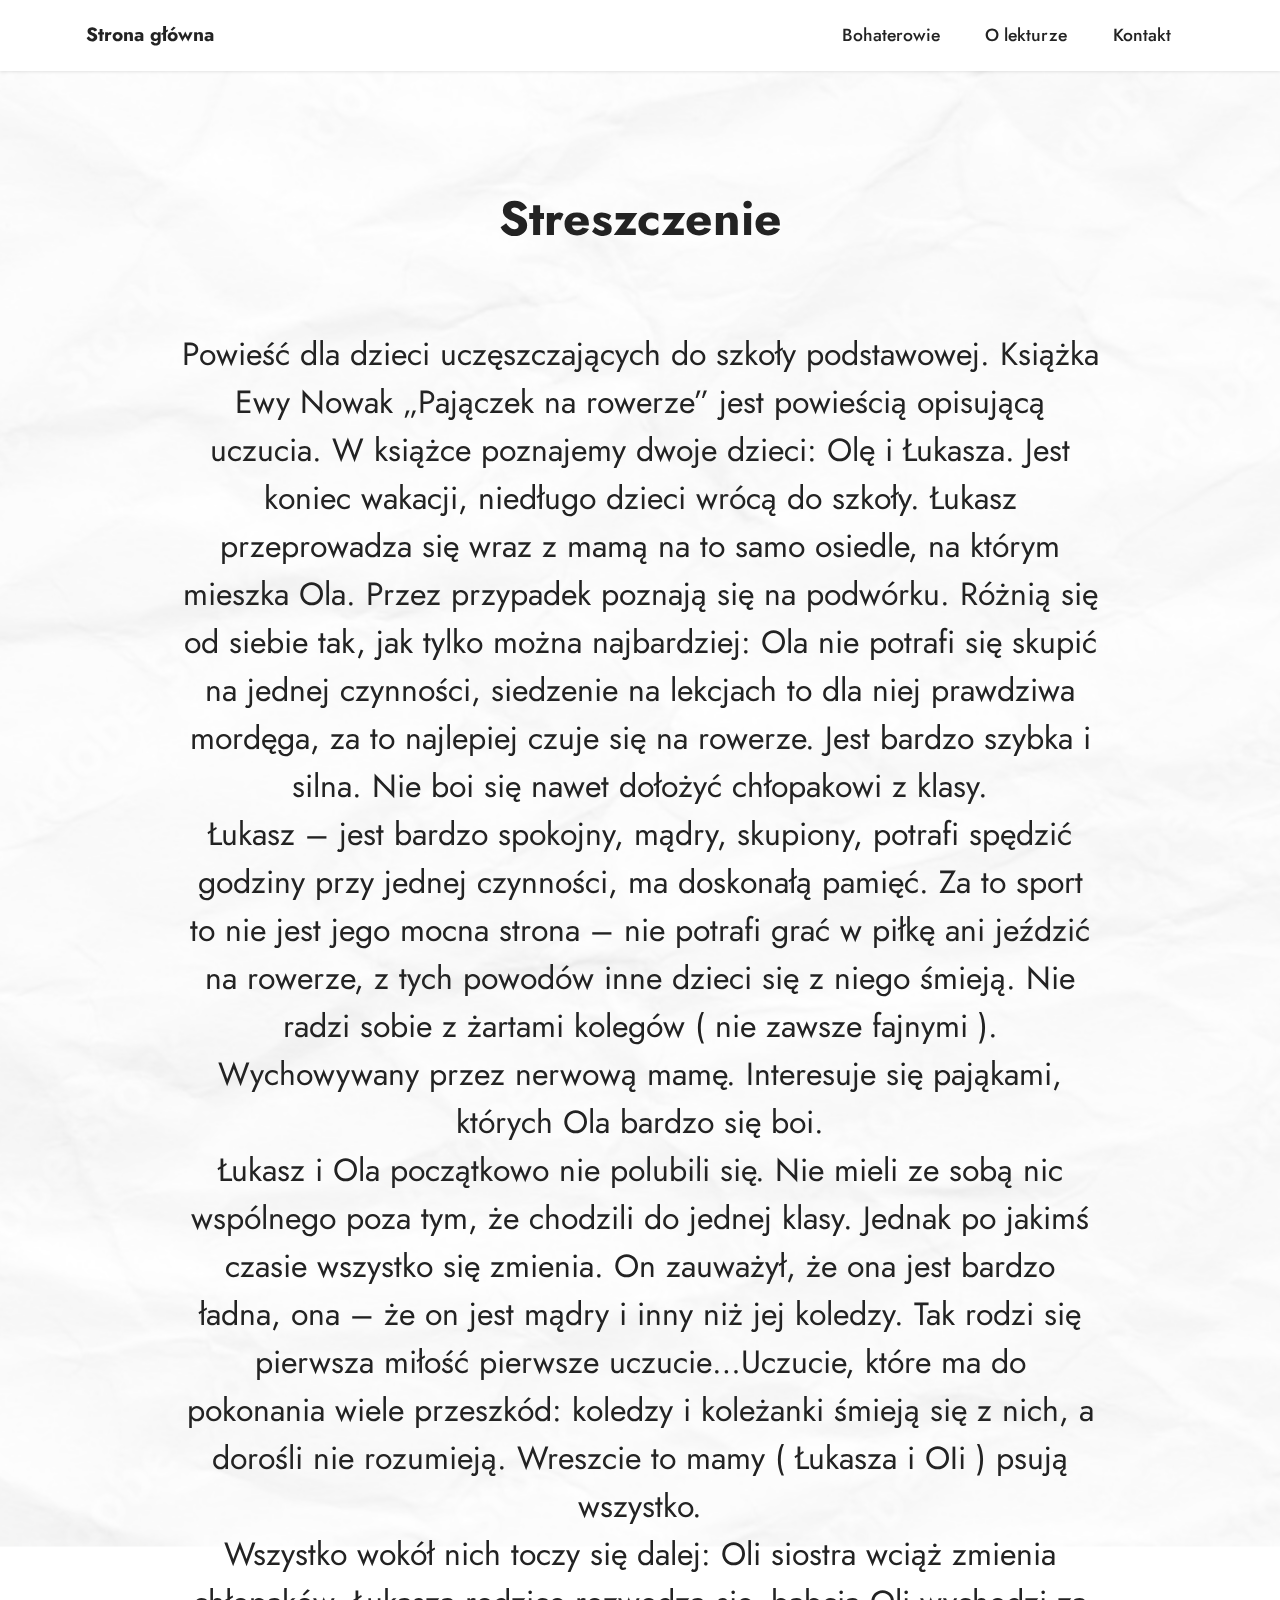
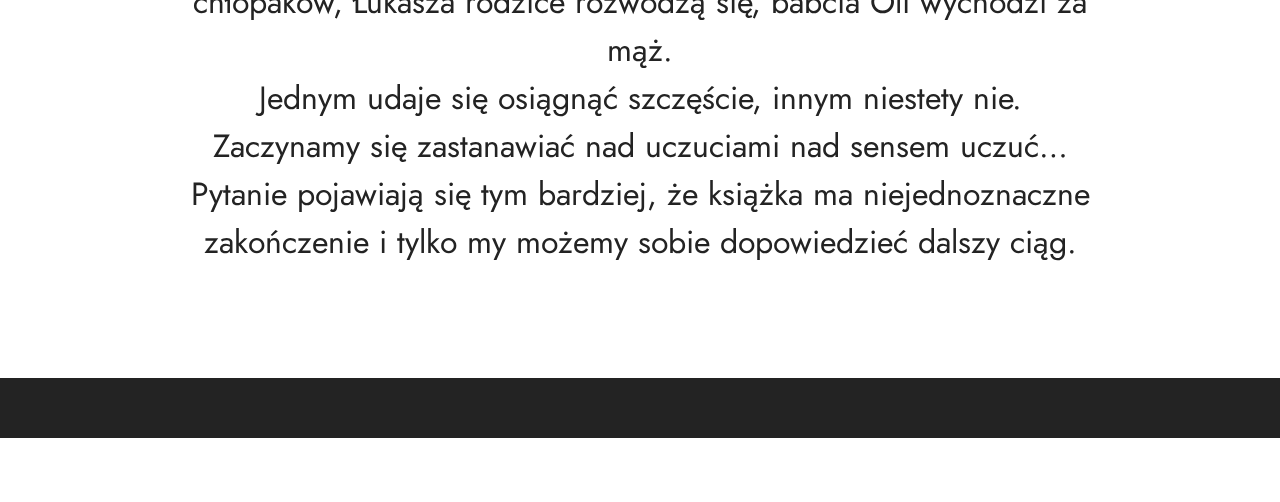
<file: page1.html>
<!DOCTYPE html>
<html  >
<head>
  <!-- Site made with Mobirise Website Builder v5.8.4, https://mobirise.com -->
  <meta charset="UTF-8">
  <meta http-equiv="X-UA-Compatible" content="IE=edge">
  <meta name="generator" content="Mobirise v5.8.4, mobirise.com">
  <meta name="viewport" content="width=device-width, initial-scale=1, minimum-scale=1">
  <link rel="shortcut icon" href="assets/images/logo.png" type="image/x-icon">
  <meta name="description" content="">
  
  
  <title>Page 1</title>
  <link rel="stylesheet" href="assets/bootstrap/css/bootstrap.min.css">
  <link rel="stylesheet" href="assets/bootstrap/css/bootstrap-grid.min.css">
  <link rel="stylesheet" href="assets/bootstrap/css/bootstrap-reboot.min.css">
  <link rel="stylesheet" href="assets/parallax/jarallax.css">
  <link rel="stylesheet" href="assets/animatecss/animate.css">
  <link rel="stylesheet" href="assets/dropdown/css/style.css">
  <link rel="stylesheet" href="assets/socicon/css/styles.css">
  <link rel="stylesheet" href="assets/theme/css/style.css">
  <link rel="preload" href="https://fonts.googleapis.com/css?family=Jost:100,200,300,400,500,600,700,800,900,100i,200i,300i,400i,500i,600i,700i,800i,900i&display=swap" as="style" onload="this.onload=null;this.rel='stylesheet'">
  <noscript><link rel="stylesheet" href="https://fonts.googleapis.com/css?family=Jost:100,200,300,400,500,600,700,800,900,100i,200i,300i,400i,500i,600i,700i,800i,900i&display=swap"></noscript>
  <link rel="preload" as="style" href="assets/mobirise/css/mbr-additional.css"><link rel="stylesheet" href="assets/mobirise/css/mbr-additional.css" type="text/css">

  
  
  
</head>
<body>
  
  <section data-bs-version="5.1" class="menu menu1 cid-tFQ5Dn5BnT" once="menu" id="menu1-b">
    

    <nav class="navbar navbar-dropdown navbar-fixed-top navbar-expand-lg">
        <div class="container">
            <div class="navbar-brand">
                
                <span class="navbar-caption-wrap"><a class="navbar-caption text-black text-primary display-7" href="index.html">Strona główna</a></span>
            </div>
            <button class="navbar-toggler" type="button" data-toggle="collapse" data-bs-toggle="collapse" data-target="#navbarSupportedContent" data-bs-target="#navbarSupportedContent" aria-controls="navbarNavAltMarkup" aria-expanded="false" aria-label="Toggle navigation">
                <div class="hamburger">
                    <span></span>
                    <span></span>
                    <span></span>
                    <span></span>
                </div>
            </button>
            <div class="collapse navbar-collapse" id="navbarSupportedContent">
                <ul class="navbar-nav nav-dropdown nav-right" data-app-modern-menu="true"><li class="nav-item"><a class="nav-link link text-black text-primary display-4" href="index.html#slider3-a">Bohaterowie</a></li>
                    <li class="nav-item"><a class="nav-link link text-black text-primary display-4" href="index.html#contacts1-f">O lekturze</a></li>
                    <li class="nav-item"><a class="nav-link link text-black text-primary display-4" href="index.html#footer7-h">Kontakt</a>
                    </li></ul>
                
                
            </div>
        </div>
    </nav>
</section>

<section data-bs-version="5.1" class="content4 cid-tFQkqtsuAn mbr-parallax-background" id="content4-j">
    

    
    <div class="mbr-overlay" style="opacity: 0.7; background-color: rgb(255, 255, 255);">
    </div>
    <div class="container">
        <div class="row justify-content-center">
            <div class="title col-md-12 col-lg-10">
                <h3 class="mbr-section-title mbr-fonts-style align-center mb-4 display-2">
                    <strong><br></strong><strong>Streszczenie</strong><br><strong><br></strong></h3>
                <h4 class="mbr-section-subtitle align-center mbr-fonts-style mb-4 display-5">Powieść dla dzieci uczęszczających do szkoły podstawowej. Książka Ewy Nowak „Pajączek na rowerze” jest powieścią opisującą uczucia. W książce poznajemy dwoje dzieci: Olę i Łukasza. Jest koniec wakacji, niedługo dzieci wrócą do szkoły. Łukasz przeprowadza się wraz z mamą na to samo osiedle, na którym mieszka Ola. Przez przypadek poznają się na podwórku. Różnią się od siebie tak, jak tylko można najbardziej: Ola nie potrafi się skupić na jednej czynności, siedzenie na lekcjach to dla niej prawdziwa mordęga, za to najlepiej czuje się na rowerze. Jest bardzo szybka i silna. Nie boi się nawet dołożyć chłopakowi z klasy.<div>Łukasz – jest bardzo spokojny, mądry, skupiony, potrafi spędzić godziny przy jednej czynności, ma doskonałą pamięć. Za to sport to nie jest jego mocna strona – nie potrafi grać w piłkę ani jeździć na rowerze, z tych powodów inne dzieci się z niego śmieją. Nie radzi sobie z żartami kolegów ( nie zawsze fajnymi ). Wychowywany przez nerwową mamę. Interesuje się pająkami, których Ola bardzo się boi.</div><div>Łukasz i Ola początkowo nie polubili się. Nie mieli ze sobą nic wspólnego poza tym, że chodzili do jednej klasy. Jednak po jakimś czasie wszystko się zmienia. On zauważył, że ona jest bardzo ładna, ona – że on jest mądry i inny niż jej koledzy. Tak rodzi się pierwsza miłość pierwsze uczucie…Uczucie, które ma do pokonania wiele przeszkód: koledzy i koleżanki śmieją się z nich, a dorośli nie rozumieją. Wreszcie to mamy ( Łukasza i OIi ) psują wszystko.</div><div>Wszystko wokół nich toczy się dalej: Oli siostra wciąż zmienia chłopaków, Łukasza rodzice rozwodzą się, babcia Oli wychodzi za mąż.</div><div>Jednym udaje się osiągnąć szczęście, innym niestety nie. Zaczynamy się zastanawiać nad uczuciami nad sensem uczuć… Pytanie pojawiają się tym bardziej, że książka ma niejednoznaczne zakończenie i tylko my możemy sobie dopowiedzieć dalszy ciąg.</div></h4>
                
            </div>
        </div>
    </div>
</section>

<section data-bs-version="5.1" class="footer7 cid-tFQhE7hmoz" once="footers" id="footer7-h">

    

    

    <div class="container">
        <div class="media-container-row align-center mbr-white">
            <div class="col-12">
                <p class="mbr-text mb-0 mbr-fonts-style display-7"></p>
            </div>
        </div>
    </div>
</section><section class="display-7" style="padding: 0;align-items: center;justify-content: center;flex-wrap: wrap;    align-content: center;display: flex;position: relative;height: 4rem;"><a href="https://mobiri.se/2989948" style="flex: 1 1;height: 4rem;position: absolute;width: 100%;z-index: 1;"><img alt="" style="height: 4rem;" src="[data-uri]"></a><p style="margin: 0;text-align: center;" class="display-7">Made with &#8204;</p><a style="z-index:1" href="https://mobirise.com/drag-drop-website-builder.html">Drag & Drop Website Builder</a></section><script src="assets/bootstrap/js/bootstrap.bundle.min.js"></script>  <script src="assets/parallax/jarallax.js"></script>  <script src="assets/smoothscroll/smooth-scroll.js"></script>  <script src="assets/ytplayer/index.js"></script>  <script src="assets/dropdown/js/navbar-dropdown.js"></script>  <script src="assets/theme/js/script.js"></script>  
  
  
 <div id="scrollToTop" class="scrollToTop mbr-arrow-up"><a style="text-align: center;"><i class="mbr-arrow-up-icon mbr-arrow-up-icon-cm cm-icon cm-icon-smallarrow-up"></i></a></div>
    <input name="animation" type="hidden">
  </body>
</html>
</file>
<file: assets/parallax/jarallax.css>
.jarallax {
    position: relative;
    z-index: 0;
}
.jarallax > .jarallax-img {
    position: absolute;
    object-fit: cover;
    /* support for plugin https://github.com/bfred-it/object-fit-images */
    font-family: 'object-fit: cover;';
    top: 0;
    left: 0;
    width: 100%;
    height: 100%;
    z-index: -1;
}
</file>
<file: assets/dropdown/css/style.css>
.navbar-dropdown {
  left: 0;
  padding: 0;
  position: absolute;
  right: 0;
  top: 0;
  transition: all 0.45s ease;
  z-index: 1030;
  background: #282828; }
  .navbar-dropdown .navbar-logo {
    margin-right: 0.8rem;
    transition: margin 0.3s ease-in-out;
    vertical-align: middle; }
    .navbar-dropdown .navbar-logo img {
      height: 3.125rem;
      transition: all 0.3s ease-in-out; }
    .navbar-dropdown .navbar-logo.mbr-iconfont {
      font-size: 3.125rem;
      line-height: 3.125rem; }
  .navbar-dropdown .navbar-caption {
    font-weight: 700;
    white-space: normal;
    vertical-align: -4px;
    line-height: 3.125rem !important; }
    .navbar-dropdown .navbar-caption, .navbar-dropdown .navbar-caption:hover {
      color: inherit;
      text-decoration: none; }
  .navbar-dropdown .mbr-iconfont + .navbar-caption {
    vertical-align: -1px; }
  .navbar-dropdown.navbar-fixed-top {
    position: fixed; }
  .navbar-dropdown .navbar-brand span {
    vertical-align: -4px; }
  .navbar-dropdown.bg-color.transparent {
    background: none; }
  .navbar-dropdown.navbar-short .navbar-brand {
    padding: 0.625rem 0; }
    .navbar-dropdown.navbar-short .navbar-brand span {
      vertical-align: -1px; }
  .navbar-dropdown.navbar-short .navbar-caption {
    line-height: 2.375rem !important;
    vertical-align: -2px; }
  .navbar-dropdown.navbar-short .navbar-logo {
    margin-right: 0.5rem; }
    .navbar-dropdown.navbar-short .navbar-logo img {
      height: 2.375rem; }
    .navbar-dropdown.navbar-short .navbar-logo.mbr-iconfont {
      font-size: 2.375rem;
      line-height: 2.375rem; }
  .navbar-dropdown.navbar-short .mbr-table-cell {
    height: 3.625rem; }
  .navbar-dropdown .navbar-close {
    left: 0.6875rem;
    position: fixed;
    top: 0.75rem;
    z-index: 1000; }
  .navbar-dropdown .hamburger-icon {
    content: "";
    display: inline-block;
    vertical-align: middle;
    width: 16px;
    -webkit-box-shadow: 0 -6px 0 1px #282828,0 0 0 1px #282828,0 6px 0 1px #282828;
    -moz-box-shadow: 0 -6px 0 1px #282828,0 0 0 1px #282828,0 6px 0 1px #282828;
    box-shadow: 0 -6px 0 1px #282828,0 0 0 1px #282828,0 6px 0 1px #282828; }

.dropdown-menu .dropdown-toggle[data-toggle="dropdown-submenu"]::after {
  border-bottom: 0.35em solid transparent;
  border-left: 0.35em solid;
  border-right: 0;
  border-top: 0.35em solid transparent;
  margin-left: 0.3rem; }

.dropdown-menu .dropdown-item:focus {
  outline: 0; }

.nav-dropdown {
  font-size: 0.75rem;
  font-weight: 500;
  height: auto !important; }
  .nav-dropdown .nav-btn {
    padding-left: 1rem; }
  .nav-dropdown .link {
    margin: .667em 1.667em;
    font-weight: 500;
    padding: 0;
    transition: color .2s ease-in-out; }
    .nav-dropdown .link.dropdown-toggle {
      margin-right: 2.583em; }
      .nav-dropdown .link.dropdown-toggle::after {
        margin-left: .25rem;
        border-top: 0.35em solid;
        border-right: 0.35em solid transparent;
        border-left: 0.35em solid transparent;
        border-bottom: 0; }
      .nav-dropdown .link.dropdown-toggle[aria-expanded="true"] {
        margin: 0;
        padding: 0.667em 3.263em  0.667em 1.667em; }
  .nav-dropdown .link::after,
  .nav-dropdown .dropdown-item::after {
    color: inherit; }
  .nav-dropdown .btn {
    font-size: 0.75rem;
    font-weight: 700;
    letter-spacing: 0;
    margin-bottom: 0;
    padding-left: 1.25rem;
    padding-right: 1.25rem; }
  .nav-dropdown .dropdown-menu {
    border-radius: 0;
    border: 0;
    left: 0;
    margin: 0;
    padding-bottom: 1.25rem;
    padding-top: 1.25rem;
    position: relative; }
  .nav-dropdown .dropdown-submenu {
    margin-left: 0.125rem;
    top: 0; }
  .nav-dropdown .dropdown-item {
    font-weight: 500;
    line-height: 2;
    padding: 0.3846em 4.615em 0.3846em 1.5385em;
    position: relative;
    transition: color .2s ease-in-out, background-color .2s ease-in-out; }
    .nav-dropdown .dropdown-item::after {
      margin-top: -0.3077em;
      position: absolute;
      right: 1.1538em;
      top: 50%; }
    .nav-dropdown .dropdown-item:focus, .nav-dropdown .dropdown-item:hover {
      background: none; }

@media (max-width: 767px) {
  .nav-dropdown.navbar-toggleable-sm {
    bottom: 0;
    display: none;
    left: 0;
    overflow-x: hidden;
    position: fixed;
    top: 0;
    transform: translateX(-100%);
    -ms-transform: translateX(-100%);
    -webkit-transform: translateX(-100%);
    width: 18.75rem;
    z-index: 999; } }
.nav-dropdown.navbar-toggleable-xl {
  bottom: 0;
  display: none;
  left: 0;
  overflow-x: hidden;
  position: fixed;
  top: 0;
  transform: translateX(-100%);
  -ms-transform: translateX(-100%);
  -webkit-transform: translateX(-100%);
  width: 18.75rem;
  z-index: 999; }

.nav-dropdown-sm {
  display: block !important;
  overflow-x: hidden;
  overflow: auto;
  padding-top: 3.875rem; }
  .nav-dropdown-sm::after {
    content: "";
    display: block;
    height: 3rem;
    width: 100%; }
  .nav-dropdown-sm.collapse.in ~ .navbar-close {
    display: block !important; }
  .nav-dropdown-sm.collapsing, .nav-dropdown-sm.collapse.in {
    transform: translateX(0);
    -ms-transform: translateX(0);
    -webkit-transform: translateX(0);
    transition: all 0.25s ease-out;
    -webkit-transition: all 0.25s ease-out;
    background: #282828; }
  .nav-dropdown-sm.collapsing[aria-expanded="false"] {
    transform: translateX(-100%);
    -ms-transform: translateX(-100%);
    -webkit-transform: translateX(-100%); }
  .nav-dropdown-sm .nav-item {
    display: block;
    margin-left: 0 !important;
    padding-left: 0; }
  .nav-dropdown-sm .link,
  .nav-dropdown-sm .dropdown-item {
    border-top: 1px dotted rgba(255, 255, 255, 0.1);
    font-size: 0.8125rem;
    line-height: 1.6;
    margin: 0 !important;
    padding: 0.875rem 2.4rem 0.875rem 1.5625rem !important;
    position: relative;
    white-space: normal; }
    .nav-dropdown-sm .link:focus, .nav-dropdown-sm .link:hover,
    .nav-dropdown-sm .dropdown-item:focus,
    .nav-dropdown-sm .dropdown-item:hover {
      background: rgba(0, 0, 0, 0.2) !important;
      color: #c0a375; }
  .nav-dropdown-sm .nav-btn {
    position: relative;
    padding: 1.5625rem 1.5625rem 0 1.5625rem; }
    .nav-dropdown-sm .nav-btn::before {
      border-top: 1px dotted rgba(255, 255, 255, 0.1);
      content: "";
      left: 0;
      position: absolute;
      top: 0;
      width: 100%; }
    .nav-dropdown-sm .nav-btn + .nav-btn {
      padding-top: 0.625rem; }
      .nav-dropdown-sm .nav-btn + .nav-btn::before {
        display: none; }
  .nav-dropdown-sm .btn {
    padding: 0.625rem 0; }
  .nav-dropdown-sm .dropdown-toggle[data-toggle="dropdown-submenu"]::after {
    margin-left: .25rem;
    border-top: 0.35em solid;
    border-right: 0.35em solid transparent;
    border-left: 0.35em solid transparent;
    border-bottom: 0; }
  .nav-dropdown-sm .dropdown-toggle[data-toggle="dropdown-submenu"][aria-expanded="true"]::after {
    border-top: 0;
    border-right: 0.35em solid transparent;
    border-left: 0.35em solid transparent;
    border-bottom: 0.35em solid; }
  .nav-dropdown-sm .dropdown-menu {
    margin: 0;
    padding: 0;
    position: relative;
    top: 0;
    left: 0;
    width: 100%;
    border: 0;
    float: none;
    border-radius: 0;
    background: none; }
  .nav-dropdown-sm .dropdown-submenu {
    left: 100%;
    margin-left: 0.125rem;
    margin-top: -1.25rem;
    top: 0; }

.navbar-toggleable-sm .nav-dropdown .dropdown-menu {
  position: absolute; }

.navbar-toggleable-sm .nav-dropdown .dropdown-submenu {
  left: 100%;
  margin-left: 0.125rem;
  margin-top: -1.25rem;
  top: 0; }

.navbar-toggleable-sm.opened .nav-dropdown .dropdown-menu {
  position: relative; }

.navbar-toggleable-sm.opened .nav-dropdown .dropdown-submenu {
  left: 0;
  margin-left: 00rem;
  margin-top: 0rem;
  top: 0; }

.is-builder .nav-dropdown.collapsing {
  transition: none !important; }
</file>
<file: assets/socicon/css/styles.css>
@charset "UTF-8";

@font-face {
  font-family: 'Socicon';
  src:  url('../fonts/socicon.eot');
  src:  url('../fonts/socicon.eot?#iefix') format('embedded-opentype'),
    url('../fonts/socicon.woff2') format('woff2'),
    url('../fonts/socicon.ttf') format('truetype'),
    url('../fonts/socicon.woff') format('woff'),
    url('../fonts/socicon.svg#socicon') format('svg');
  font-weight: normal;
  font-style: normal;
  font-display: swap;
}

[data-icon]:before {
  font-family: "socicon" !important;
  content: attr(data-icon);
  font-style: normal !important;
  font-weight: normal !important;
  font-variant: normal !important;
  text-transform: none !important;
  speak: none;
  line-height: 1;
  -webkit-font-smoothing: antialiased;
  -moz-osx-font-smoothing: grayscale;
}

[class^="socicon-"], [class*=" socicon-"] {
  /* use !important to prevent issues with browser extensions that change fonts */
  font-family: 'Socicon' !important;
  speak: none;
  font-style: normal;
  font-weight: normal;
  font-variant: normal;
  text-transform: none;
  line-height: 1;

  /* Better Font Rendering =========== */
  -webkit-font-smoothing: antialiased;
  -moz-osx-font-smoothing: grayscale;
}

.socicon-eitaa:before {
  content: "\e97c";
}
.socicon-soroush:before {
  content: "\e97d";
}
.socicon-bale:before {
  content: "\e97e";
}
.socicon-zazzle:before {
  content: "\e97b";
}
.socicon-society6:before {
  content: "\e97a";
}
.socicon-redbubble:before {
  content: "\e979";
}
.socicon-avvo:before {
  content: "\e978";
}
.socicon-stitcher:before {
  content: "\e977";
}
.socicon-googlehangouts:before {
  content: "\e974";
}
.socicon-dlive:before {
  content: "\e975";
}
.socicon-vsco:before {
  content: "\e976";
}
.socicon-flipboard:before {
  content: "\e973";
}
.socicon-ubuntu:before {
  content: "\e958";
}
.socicon-artstation:before {
  content: "\e959";
}
.socicon-invision:before {
  content: "\e95a";
}
.socicon-torial:before {
  content: "\e95b";
}
.socicon-collectorz:before {
  content: "\e95c";
}
.socicon-seenthis:before {
  content: "\e95d";
}
.socicon-googleplaymusic:before {
  content: "\e95e";
}
.socicon-debian:before {
  content: "\e95f";
}
.socicon-filmfreeway:before {
  content: "\e960";
}
.socicon-gnome:before {
  content: "\e961";
}
.socicon-itchio:before {
  content: "\e962";
}
.socicon-jamendo:before {
  content: "\e963";
}
.socicon-mix:before {
  content: "\e964";
}
.socicon-sharepoint:before {
  content: "\e965";
}
.socicon-tinder:before {
  content: "\e966";
}
.socicon-windguru:before {
  content: "\e967";
}
.socicon-cdbaby:before {
  content: "\e968";
}
.socicon-elementaryos:before {
  content: "\e969";
}
.socicon-stage32:before {
  content: "\e96a";
}
.socicon-tiktok:before {
  content: "\e96b";
}
.socicon-gitter:before {
  content: "\e96c";
}
.socicon-letterboxd:before {
  content: "\e96d";
}
.socicon-threema:before {
  content: "\e96e";
}
.socicon-splice:before {
  content: "\e96f";
}
.socicon-metapop:before {
  content: "\e970";
}
.socicon-naver:before {
  content: "\e971";
}
.socicon-remote:before {
  content: "\e972";
}
.socicon-internet:before {
  content: "\e957";
}
.socicon-moddb:before {
  content: "\e94b";
}
.socicon-indiedb:before {
  content: "\e94c";
}
.socicon-traxsource:before {
  content: "\e94d";
}
.socicon-gamefor:before {
  content: "\e94e";
}
.socicon-pixiv:before {
  content: "\e94f";
}
.socicon-myanimelist:before {
  content: "\e950";
}
.socicon-blackberry:before {
  content: "\e951";
}
.socicon-wickr:before {
  content: "\e952";
}
.socicon-spip:before {
  content: "\e953";
}
.socicon-napster:before {
  content: "\e954";
}
.socicon-beatport:before {
  content: "\e955";
}
.socicon-hackerone:before {
  content: "\e956";
}
.socicon-hackernews:before {
  content: "\e946";
}
.socicon-smashwords:before {
  content: "\e947";
}
.socicon-kobo:before {
  content: "\e948";
}
.socicon-bookbub:before {
  content: "\e949";
}
.socicon-mailru:before {
  content: "\e94a";
}
.socicon-gitlab:before {
  content: "\e945";
}
.socicon-instructables:before {
  content: "\e944";
}
.socicon-portfolio:before {
  content: "\e943";
}
.socicon-codered:before {
  content: "\e940";
}
.socicon-origin:before {
  content: "\e941";
}
.socicon-nextdoor:before {
  content: "\e942";
}
.socicon-udemy:before {
  content: "\e93f";
}
.socicon-livemaster:before {
  content: "\e93e";
}
.socicon-crunchbase:before {
  content: "\e93b";
}
.socicon-homefy:before {
  content: "\e93c";
}
.socicon-calendly:before {
  content: "\e93d";
}
.socicon-realtor:before {
  content: "\e90f";
}
.socicon-tidal:before {
  content: "\e910";
}
.socicon-qobuz:before {
  content: "\e911";
}
.socicon-natgeo:before {
  content: "\e912";
}
.socicon-mastodon:before {
  content: "\e913";
}
.socicon-unsplash:before {
  content: "\e914";
}
.socicon-homeadvisor:before {
  content: "\e915";
}
.socicon-angieslist:before {
  content: "\e916";
}
.socicon-codepen:before {
  content: "\e917";
}
.socicon-slack:before {
  content: "\e918";
}
.socicon-openaigym:before {
  content: "\e919";
}
.socicon-logmein:before {
  content: "\e91a";
}
.socicon-fiverr:before {
  content: "\e91b";
}
.socicon-gotomeeting:before {
  content: "\e91c";
}
.socicon-aliexpress:before {
  content: "\e91d";
}
.socicon-guru:before {
  content: "\e91e";
}
.socicon-appstore:before {
  content: "\e91f";
}
.socicon-homes:before {
  content: "\e920";
}
.socicon-zoom:before {
  content: "\e921";
}
.socicon-alibaba:before {
  content: "\e922";
}
.socicon-craigslist:before {
  content: "\e923";
}
.socicon-wix:before {
  content: "\e924";
}
.socicon-redfin:before {
  content: "\e925";
}
.socicon-googlecalendar:before {
  content: "\e926";
}
.socicon-shopify:before {
  content: "\e927";
}
.socicon-freelancer:before {
  content: "\e928";
}
.socicon-seedrs:before {
  content: "\e929";
}
.socicon-bing:before {
  content: "\e92a";
}
.socicon-doodle:before {
  content: "\e92b";
}
.socicon-bonanza:before {
  content: "\e92c";
}
.socicon-squarespace:before {
  content: "\e92d";
}
.socicon-toptal:before {
  content: "\e92e";
}
.socicon-gust:before {
  content: "\e92f";
}
.socicon-ask:before {
  content: "\e930";
}
.socicon-trulia:before {
  content: "\e931";
}
.socicon-loomly:before {
  content: "\e932";
}
.socicon-ghost:before {
  content: "\e933";
}
.socicon-upwork:before {
  content: "\e934";
}
.socicon-fundable:before {
  content: "\e935";
}
.socicon-booking:before {
  content: "\e936";
}
.socicon-googlemaps:before {
  content: "\e937";
}
.socicon-zillow:before {
  content: "\e938";
}
.socicon-niconico:before {
  content: "\e939";
}
.socicon-toneden:before {
  content: "\e93a";
}
.socicon-augment:before {
  content: "\e908";
}
.socicon-bitbucket:before {
  content: "\e909";
}
.socicon-fyuse:before {
  content: "\e90a";
}
.socicon-yt-gaming:before {
  content: "\e90b";
}
.socicon-sketchfab:before {
  content: "\e90c";
}
.socicon-mobcrush:before {
  content: "\e90d";
}
.socicon-microsoft:before {
  content: "\e90e";
}
.socicon-pandora:before {
  content: "\e907";
}
.socicon-messenger:before {
  content: "\e906";
}
.socicon-gamewisp:before {
  content: "\e905";
}
.socicon-bloglovin:before {
  content: "\e904";
}
.socicon-tunein:before {
  content: "\e903";
}
.socicon-gamejolt:before {
  content: "\e901";
}
.socicon-trello:before {
  content: "\e902";
}
.socicon-spreadshirt:before {
  content: "\e900";
}
.socicon-500px:before {
  content: "\e000";
}
.socicon-8tracks:before {
  content: "\e001";
}
.socicon-airbnb:before {
  content: "\e002";
}
.socicon-alliance:before {
  content: "\e003";
}
.socicon-amazon:before {
  content: "\e004";
}
.socicon-amplement:before {
  content: "\e005";
}
.socicon-android:before {
  content: "\e006";
}
.socicon-angellist:before {
  content: "\e007";
}
.socicon-apple:before {
  content: "\e008";
}
.socicon-appnet:before {
  content: "\e009";
}
.socicon-baidu:before {
  content: "\e00a";
}
.socicon-bandcamp:before {
  content: "\e00b";
}
.socicon-battlenet:before {
  content: "\e00c";
}
.socicon-mixer:before {
  content: "\e00d";
}
.socicon-bebee:before {
  content: "\e00e";
}
.socicon-bebo:before {
  content: "\e00f";
}
.socicon-behance:before {
  content: "\e010";
}
.socicon-blizzard:before {
  content: "\e011";
}
.socicon-blogger:before {
  content: "\e012";
}
.socicon-buffer:before {
  content: "\e013";
}
.socicon-chrome:before {
  content: "\e014";
}
.socicon-coderwall:before {
  content: "\e015";
}
.socicon-curse:before {
  content: "\e016";
}
.socicon-dailymotion:before {
  content: "\e017";
}
.socicon-deezer:before {
  content: "\e018";
}
.socicon-delicious:before {
  content: "\e019";
}
.socicon-deviantart:before {
  content: "\e01a";
}
.socicon-diablo:before {
  content: "\e01b";
}
.socicon-digg:before {
  content: "\e01c";
}
.socicon-discord:before {
  content: "\e01d";
}
.socicon-disqus:before {
  content: "\e01e";
}
.socicon-douban:before {
  content: "\e01f";
}
.socicon-draugiem:before {
  content: "\e020";
}
.socicon-dribbble:before {
  content: "\e021";
}
.socicon-drupal:before {
  content: "\e022";
}
.socicon-ebay:before {
  content: "\e023";
}
.socicon-ello:before {
  content: "\e024";
}
.socicon-endomodo:before {
  content: "\e025";
}
.socicon-envato:before {
  content: "\e026";
}
.socicon-etsy:before {
  content: "\e027";
}
.socicon-facebook:before {
  content: "\e028";
}
.socicon-feedburner:before {
  content: "\e029";
}
.socicon-filmweb:before {
  content: "\e02a";
}
.socicon-firefox:before {
  content: "\e02b";
}
.socicon-flattr:before {
  content: "\e02c";
}
.socicon-flickr:before {
  content: "\e02d";
}
.socicon-formulr:before {
  content: "\e02e";
}
.socicon-forrst:before {
  content: "\e02f";
}
.socicon-foursquare:before {
  content: "\e030";
}
.socicon-friendfeed:before {
  content: "\e031";
}
.socicon-github:before {
  content: "\e032";
}
.socicon-goodreads:before {
  content: "\e033";
}
.socicon-google:before {
  content: "\e034";
}
.socicon-googlescholar:before {
  content: "\e035";
}
.socicon-googlegroups:before {
  content: "\e036";
}
.socicon-googlephotos:before {
  content: "\e037";
}
.socicon-googleplus:before {
  content: "\e038";
}
.socicon-grooveshark:before {
  content: "\e039";
}
.socicon-hackerrank:before {
  content: "\e03a";
}
.socicon-hearthstone:before {
  content: "\e03b";
}
.socicon-hellocoton:before {
  content: "\e03c";
}
.socicon-heroes:before {
  content: "\e03d";
}
.socicon-smashcast:before {
  content: "\e03e";
}
.socicon-horde:before {
  content: "\e03f";
}
.socicon-houzz:before {
  content: "\e040";
}
.socicon-icq:before {
  content: "\e041";
}
.socicon-identica:before {
  content: "\e042";
}
.socicon-imdb:before {
  content: "\e043";
}
.socicon-instagram:before {
  content: "\e044";
}
.socicon-issuu:before {
  content: "\e045";
}
.socicon-istock:before {
  content: "\e046";
}
.socicon-itunes:before {
  content: "\e047";
}
.socicon-keybase:before {
  content: "\e048";
}
.socicon-lanyrd:before {
  content: "\e049";
}
.socicon-lastfm:before {
  content: "\e04a";
}
.socicon-line:before {
  content: "\e04b";
}
.socicon-linkedin:before {
  content: "\e04c";
}
.socicon-livejournal:before {
  content: "\e04d";
}
.socicon-lyft:before {
  content: "\e04e";
}
.socicon-macos:before {
  content: "\e04f";
}
.socicon-mail:before {
  content: "\e050";
}
.socicon-medium:before {
  content: "\e051";
}
.socicon-meetup:before {
  content: "\e052";
}
.socicon-mixcloud:before {
  content: "\e053";
}
.socicon-modelmayhem:before {
  content: "\e054";
}
.socicon-mumble:before {
  content: "\e055";
}
.socicon-myspace:before {
  content: "\e056";
}
.socicon-newsvine:before {
  content: "\e057";
}
.socicon-nintendo:before {
  content: "\e058";
}
.socicon-npm:before {
  content: "\e059";
}
.socicon-odnoklassniki:before {
  content: "\e05a";
}
.socicon-openid:before {
  content: "\e05b";
}
.socicon-opera:before {
  content: "\e05c";
}
.socicon-outlook:before {
  content: "\e05d";
}
.socicon-overwatch:before {
  content: "\e05e";
}
.socicon-patreon:before {
  content: "\e05f";
}
.socicon-paypal:before {
  content: "\e060";
}
.socicon-periscope:before {
  content: "\e061";
}
.socicon-persona:before {
  content: "\e062";
}
.socicon-pinterest:before {
  content: "\e063";
}
.socicon-play:before {
  content: "\e064";
}
.socicon-player:before {
  content: "\e065";
}
.socicon-playstation:before {
  content: "\e066";
}
.socicon-pocket:before {
  content: "\e067";
}
.socicon-qq:before {
  content: "\e068";
}
.socicon-quora:before {
  content: "\e069";
}
.socicon-raidcall:before {
  content: "\e06a";
}
.socicon-ravelry:before {
  content: "\e06b";
}
.socicon-reddit:before {
  content: "\e06c";
}
.socicon-renren:before {
  content: "\e06d";
}
.socicon-researchgate:before {
  content: "\e06e";
}
.socicon-residentadvisor:before {
  content: "\e06f";
}
.socicon-reverbnation:before {
  content: "\e070";
}
.socicon-rss:before {
  content: "\e071";
}
.socicon-sharethis:before {
  content: "\e072";
}
.socicon-skype:before {
  content: "\e073";
}
.socicon-slideshare:before {
  content: "\e074";
}
.socicon-smugmug:before {
  content: "\e075";
}
.socicon-snapchat:before {
  content: "\e076";
}
.socicon-songkick:before {
  content: "\e077";
}
.socicon-soundcloud:before {
  content: "\e078";
}
.socicon-spotify:before {
  content: "\e079";
}
.socicon-stackexchange:before {
  content: "\e07a";
}
.socicon-stackoverflow:before {
  content: "\e07b";
}
.socicon-starcraft:before {
  content: "\e07c";
}
.socicon-stayfriends:before {
  content: "\e07d";
}
.socicon-steam:before {
  content: "\e07e";
}
.socicon-storehouse:before {
  content: "\e07f";
}
.socicon-strava:before {
  content: "\e080";
}
.socicon-streamjar:before {
  content: "\e081";
}
.socicon-stumbleupon:before {
  content: "\e082";
}
.socicon-swarm:before {
  content: "\e083";
}
.socicon-teamspeak:before {
  content: "\e084";
}
.socicon-teamviewer:before {
  content: "\e085";
}
.socicon-technorati:before {
  content: "\e086";
}
.socicon-telegram:before {
  content: "\e087";
}
.socicon-tripadvisor:before {
  content: "\e088";
}
.socicon-tripit:before {
  content: "\e089";
}
.socicon-triplej:before {
  content: "\e08a";
}
.socicon-tumblr:before {
  content: "\e08b";
}
.socicon-twitch:before {
  content: "\e08c";
}
.socicon-twitter:before {
  content: "\e08d";
}
.socicon-uber:before {
  content: "\e08e";
}
.socicon-ventrilo:before {
  content: "\e08f";
}
.socicon-viadeo:before {
  content: "\e090";
}
.socicon-viber:before {
  content: "\e091";
}
.socicon-viewbug:before {
  content: "\e092";
}
.socicon-vimeo:before {
  content: "\e093";
}
.socicon-vine:before {
  content: "\e094";
}
.socicon-vkontakte:before {
  content: "\e095";
}
.socicon-warcraft:before {
  content: "\e096";
}
.socicon-wechat:before {
  content: "\e097";
}
.socicon-weibo:before {
  content: "\e098";
}
.socicon-whatsapp:before {
  content: "\e099";
}
.socicon-wikipedia:before {
  content: "\e09a";
}
.socicon-windows:before {
  content: "\e09b";
}
.socicon-wordpress:before {
  content: "\e09c";
}
.socicon-wykop:before {
  content: "\e09d";
}
.socicon-xbox:before {
  content: "\e09e";
}
.socicon-xing:before {
  content: "\e09f";
}
.socicon-yahoo:before {
  content: "\e0a0";
}
.socicon-yammer:before {
  content: "\e0a1";
}
.socicon-yandex:before {
  content: "\e0a2";
}
.socicon-yelp:before {
  content: "\e0a3";
}
.socicon-younow:before {
  content: "\e0a4";
}
.socicon-youtube:before {
  content: "\e0a5";
}
.socicon-zapier:before {
  content: "\e0a6";
}
.socicon-zerply:before {
  content: "\e0a7";
}
.socicon-zomato:before {
  content: "\e0a8";
}
.socicon-zynga:before {
  content: "\e0a9";
}
</file>
<file: assets/theme/css/style.css>
@charset "UTF-8";
section {
  background-color: #ffffff;
}

body {
  font-style: normal;
  line-height: 1.5;
  font-weight: 400;
  color: #232323;
  position: relative;
}

button {
  background-color: transparent;
  border-color: transparent;
}

section,
.container,
.container-fluid {
  position: relative;
  word-wrap: break-word;
}

a.mbr-iconfont:hover {
  text-decoration: none;
}

.article .lead p,
.article .lead ul,
.article .lead ol,
.article .lead pre,
.article .lead blockquote {
  margin-bottom: 0;
}

a {
  font-style: normal;
  font-weight: 400;
  cursor: pointer;
}
a, a:hover {
  text-decoration: none;
}

.mbr-section-title {
  font-style: normal;
  line-height: 1.3;
}

.mbr-section-subtitle {
  line-height: 1.3;
}

.mbr-text {
  font-style: normal;
  line-height: 1.7;
}

h1,
h2,
h3,
h4,
h5,
h6,
.display-1,
.display-2,
.display-4,
.display-5,
.display-7,
span,
p,
a {
  line-height: 1;
  word-break: break-word;
  word-wrap: break-word;
  font-weight: 400;
}

b,
strong {
  font-weight: bold;
}

input:-webkit-autofill, input:-webkit-autofill:hover, input:-webkit-autofill:focus, input:-webkit-autofill:active {
  transition-delay: 9999s;
  -webkit-transition-property: background-color, color;
  transition-property: background-color, color;
}

textarea[type=hidden] {
  display: none;
}

section {
  background-position: 50% 50%;
  background-repeat: no-repeat;
  background-size: cover;
}
section .mbr-background-video,
section .mbr-background-video-preview {
  position: absolute;
  bottom: 0;
  left: 0;
  right: 0;
  top: 0;
}

.hidden {
  visibility: hidden;
}

.mbr-z-index20 {
  z-index: 20;
}

/*! Base colors */
.mbr-white {
  color: #ffffff;
}

.mbr-black {
  color: #111111;
}

.mbr-bg-white {
  background-color: #ffffff;
}

.mbr-bg-black {
  background-color: #000000;
}

/*! Text-aligns */
.align-left {
  text-align: left;
}

.align-center {
  text-align: center;
}

.align-right {
  text-align: right;
}

/*! Font-weight  */
.mbr-light {
  font-weight: 300;
}

.mbr-regular {
  font-weight: 400;
}

.mbr-semibold {
  font-weight: 500;
}

.mbr-bold {
  font-weight: 700;
}

/*! Media  */
.media-content {
  flex-basis: 100%;
}

.media-container-row {
  display: flex;
  flex-direction: row;
  flex-wrap: wrap;
  justify-content: center;
  align-content: center;
  align-items: start;
}
.media-container-row .media-size-item {
  width: 400px;
}

.media-container-column {
  display: flex;
  flex-direction: column;
  flex-wrap: wrap;
  justify-content: center;
  align-content: center;
  align-items: stretch;
}
.media-container-column > * {
  width: 100%;
}

@media (min-width: 992px) {
  .media-container-row {
    flex-wrap: nowrap;
  }
}
figure {
  margin-bottom: 0;
  overflow: hidden;
}

figure[mbr-media-size] {
  transition: width 0.1s;
}

img,
iframe {
  display: block;
  width: 100%;
}

.card {
  background-color: transparent;
  border: none;
}

.card-box {
  width: 100%;
}

.card-img {
  text-align: center;
  flex-shrink: 0;
  -webkit-flex-shrink: 0;
}

.media {
  max-width: 100%;
  margin: 0 auto;
}

.mbr-figure {
  align-self: center;
}

.media-container > div {
  max-width: 100%;
}

.mbr-figure img,
.card-img img {
  width: 100%;
}

@media (max-width: 991px) {
  .media-size-item {
    width: auto !important;
  }

  .media {
    width: auto;
  }

  .mbr-figure {
    width: 100% !important;
  }
}
/*! Buttons */
.mbr-section-btn {
  margin-left: -0.6rem;
  margin-right: -0.6rem;
  font-size: 0;
}

.btn {
  font-weight: 600;
  border-width: 1px;
  font-style: normal;
  margin: 0.6rem 0.6rem;
  white-space: normal;
  transition: all 0.2s ease-in-out;
  display: inline-flex;
  align-items: center;
  justify-content: center;
  word-break: break-word;
}

.btn-sm {
  font-weight: 600;
  letter-spacing: 0px;
  transition: all 0.3s ease-in-out;
}

.btn-md {
  font-weight: 600;
  letter-spacing: 0px;
  transition: all 0.3s ease-in-out;
}

.btn-lg {
  font-weight: 600;
  letter-spacing: 0px;
  transition: all 0.3s ease-in-out;
}

.btn-form {
  margin: 0;
}
.btn-form:hover {
  cursor: pointer;
}

nav .mbr-section-btn {
  margin-left: 0rem;
  margin-right: 0rem;
}

/*! Btn icon margin */
.btn .mbr-iconfont,
.btn.btn-sm .mbr-iconfont {
  order: 1;
  cursor: pointer;
  margin-left: 0.5rem;
  vertical-align: sub;
}

.btn.btn-md .mbr-iconfont,
.btn.btn-md .mbr-iconfont {
  margin-left: 0.8rem;
}

.mbr-regular {
  font-weight: 400;
}

.mbr-semibold {
  font-weight: 500;
}

.mbr-bold {
  font-weight: 700;
}

[type=submit] {
  -webkit-appearance: none;
}

/*! Full-screen */
.mbr-fullscreen .mbr-overlay {
  min-height: 100vh;
}

.mbr-fullscreen {
  display: flex;
  display: -moz-flex;
  display: -ms-flex;
  display: -o-flex;
  align-items: center;
  min-height: 100vh;
  padding-top: 3rem;
  padding-bottom: 3rem;
}

/*! Map */
.map {
  height: 25rem;
  position: relative;
}
.map iframe {
  width: 100%;
  height: 100%;
}

/*! Scroll to top arrow */
.mbr-arrow-up {
  bottom: 25px;
  right: 90px;
  position: fixed;
  text-align: right;
  z-index: 5000;
  color: #ffffff;
  font-size: 22px;
}

.mbr-arrow-up a {
  background: rgba(0, 0, 0, 0.2);
  border-radius: 50%;
  color: #fff;
  display: inline-block;
  height: 60px;
  width: 60px;
  border: 2px solid #fff;
  outline-style: none !important;
  position: relative;
  text-decoration: none;
  transition: all 0.3s ease-in-out;
  cursor: pointer;
  text-align: center;
}
.mbr-arrow-up a:hover {
  background-color: rgba(0, 0, 0, 0.4);
}
.mbr-arrow-up a i {
  line-height: 60px;
}

.mbr-arrow-up-icon {
  display: block;
  color: #fff;
}

.mbr-arrow-up-icon::before {
  content: "›";
  display: inline-block;
  font-family: serif;
  font-size: 22px;
  line-height: 1;
  font-style: normal;
  position: relative;
  top: 6px;
  left: -4px;
  transform: rotate(-90deg);
}

/*! Arrow Down */
.mbr-arrow {
  position: absolute;
  bottom: 45px;
  left: 50%;
  width: 60px;
  height: 60px;
  cursor: pointer;
  background-color: rgba(80, 80, 80, 0.5);
  border-radius: 50%;
  transform: translateX(-50%);
}
@media (max-width: 767px) {
  .mbr-arrow {
    display: none;
  }
}
.mbr-arrow > a {
  display: inline-block;
  text-decoration: none;
  outline-style: none;
  -webkit-animation: arrowdown 1.7s ease-in-out infinite;
          animation: arrowdown 1.7s ease-in-out infinite;
  color: #ffffff;
}
.mbr-arrow > a > i {
  position: absolute;
  top: -2px;
  left: 15px;
  font-size: 2rem;
}

#scrollToTop a i::before {
  content: "";
  position: absolute;
  display: block;
  border-bottom: 2.5px solid #fff;
  border-left: 2.5px solid #fff;
  width: 27.8%;
  height: 27.8%;
  left: 50%;
  top: 51%;
  transform: translateY(-30%) translateX(-50%) rotate(135deg);
}

@keyframes arrowdown {
  0% {
    transform: translateY(0px);
  }
  50% {
    transform: translateY(-5px);
  }
  100% {
    transform: translateY(0px);
  }
}
@-webkit-keyframes arrowdown {
  0% {
    transform: translateY(0px);
  }
  50% {
    transform: translateY(-5px);
  }
  100% {
    transform: translateY(0px);
  }
}
@media (max-width: 500px) {
  .mbr-arrow-up {
    left: 0;
    right: 0;
    text-align: center;
  }
}
/*Gradients animation*/
@keyframes gradient-animation {
  from {
    background-position: 0% 100%;
    -webkit-animation-timing-function: ease-in-out;
            animation-timing-function: ease-in-out;
  }
  to {
    background-position: 100% 0%;
    -webkit-animation-timing-function: ease-in-out;
            animation-timing-function: ease-in-out;
  }
}
@-webkit-keyframes gradient-animation {
  from {
    background-position: 0% 100%;
    -webkit-animation-timing-function: ease-in-out;
            animation-timing-function: ease-in-out;
  }
  to {
    background-position: 100% 0%;
    -webkit-animation-timing-function: ease-in-out;
            animation-timing-function: ease-in-out;
  }
}
.bg-gradient {
  background-size: 200% 200%;
  animation: gradient-animation 5s infinite alternate;
  -webkit-animation: gradient-animation 5s infinite alternate;
}

.menu .navbar-brand {
  display: -webkit-flex;
}
.menu .navbar-brand span {
  display: flex;
  display: -webkit-flex;
}
.menu .navbar-brand .navbar-caption-wrap {
  display: -webkit-flex;
}
.menu .navbar-brand .navbar-logo img {
  display: -webkit-flex;
  width: auto;
}
@media (min-width: 768px) and (max-width: 991px) {
  .menu .navbar-toggleable-sm .navbar-nav {
    display: -ms-flexbox;
  }
}
@media (max-width: 991px) {
  .menu .navbar-collapse {
    max-height: 93.5vh;
  }
  .menu .navbar-collapse.show {
    overflow: auto;
  }
}
@media (min-width: 992px) {
  .menu .navbar-nav.nav-dropdown {
    display: -webkit-flex;
  }
  .menu .navbar-toggleable-sm .navbar-collapse {
    display: -webkit-flex !important;
  }
  .menu .collapsed .navbar-collapse {
    max-height: 93.5vh;
  }
  .menu .collapsed .navbar-collapse.show {
    overflow: auto;
  }
}
@media (max-width: 767px) {
  .menu .navbar-collapse {
    max-height: 80vh;
  }
}

.nav-link .mbr-iconfont {
  margin-right: 0.5rem;
}

.navbar {
  display: -webkit-flex;
  -webkit-flex-wrap: wrap;
  -webkit-align-items: center;
  -webkit-justify-content: space-between;
}

.navbar-collapse {
  -webkit-flex-basis: 100%;
  -webkit-flex-grow: 1;
  -webkit-align-items: center;
}

.nav-dropdown .link {
  padding: 0.667em 1.667em !important;
  margin: 0 !important;
}

.nav {
  display: -webkit-flex;
  -webkit-flex-wrap: wrap;
}

.row {
  display: -webkit-flex;
  -webkit-flex-wrap: wrap;
}

.justify-content-center {
  -webkit-justify-content: center;
}

.form-inline {
  display: -webkit-flex;
}

.card-wrapper {
  -webkit-flex: 1;
}

.carousel-control {
  z-index: 10;
  display: -webkit-flex;
}

.carousel-controls {
  display: -webkit-flex;
}

.media {
  display: -webkit-flex;
}

.form-group:focus {
  outline: none;
}

.jq-selectbox__select {
  padding: 7px 0;
  position: relative;
}

.jq-selectbox__dropdown {
  overflow: hidden;
  border-radius: 10px;
  position: absolute;
  top: 100%;
  left: 0 !important;
  width: 100% !important;
}

.jq-selectbox__trigger-arrow {
  right: 0;
  transform: translateY(-50%);
}

.jq-selectbox li {
  padding: 1.07em 0.5em;
}

input[type=range] {
  padding-left: 0 !important;
  padding-right: 0 !important;
}

.modal-dialog,
.modal-content {
  height: 100%;
}

.modal-dialog .carousel-inner {
  height: calc(100vh - 1.75rem);
}
@media (max-width: 575px) {
  .modal-dialog .carousel-inner {
    height: calc(100vh - 1rem);
  }
}

.carousel-item {
  text-align: center;
}

.carousel-item img {
  margin: auto;
}

.navbar-toggler {
  align-self: flex-start;
  padding: 0.25rem 0.75rem;
  font-size: 1.25rem;
  line-height: 1;
  background: transparent;
  border: 1px solid transparent;
  border-radius: 0.25rem;
}

.navbar-toggler:focus,
.navbar-toggler:hover {
  text-decoration: none;
  box-shadow: none;
}

.navbar-toggler-icon {
  display: inline-block;
  width: 1.5em;
  height: 1.5em;
  vertical-align: middle;
  content: "";
  background: no-repeat center center;
  background-size: 100% 100%;
}

.navbar-toggler-left {
  position: absolute;
  left: 1rem;
}

.navbar-toggler-right {
  position: absolute;
  right: 1rem;
}

.card-img {
  width: auto;
}

.menu .navbar.collapsed:not(.beta-menu) {
  flex-direction: column;
}

.carousel-item.active,
.carousel-item-next,
.carousel-item-prev {
  display: flex;
}

.note-air-layout .dropup .dropdown-menu,
.note-air-layout .navbar-fixed-bottom .dropdown .dropdown-menu {
  bottom: initial !important;
}

html,
body {
  height: auto;
  min-height: 100vh;
}

.dropup .dropdown-toggle::after {
  display: none;
}

.form-asterisk {
  font-family: initial;
  position: absolute;
  top: -2px;
  font-weight: normal;
}

.form-control-label {
  position: relative;
  cursor: pointer;
  margin-bottom: 0.357em;
  padding: 0;
}

.alert {
  color: #ffffff;
  border-radius: 0;
  border: 0;
  font-size: 1.1rem;
  line-height: 1.5;
  margin-bottom: 1.875rem;
  padding: 1.25rem;
  position: relative;
  text-align: center;
}
.alert.alert-form::after {
  background-color: inherit;
  bottom: -7px;
  content: "";
  display: block;
  height: 14px;
  left: 50%;
  margin-left: -7px;
  position: absolute;
  transform: rotate(45deg);
  width: 14px;
}

.form-control {
  background-color: #ffffff;
  background-clip: border-box;
  color: #232323;
  line-height: 1rem !important;
  height: auto;
  padding: 0.6rem 1.2rem;
  transition: border-color 0.25s ease 0s;
  border: 1px solid transparent !important;
  border-radius: 4px;
  box-shadow: rgba(0, 0, 0, 0.07) 0px 1px 1px 0px, rgba(0, 0, 0, 0.07) 0px 1px 3px 0px, rgba(0, 0, 0, 0.03) 0px 0px 0px 1px;
}
.form-active .form-control:invalid {
  border-color: red;
}

form .row {
  margin-left: -0.6rem;
  margin-right: -0.6rem;
}
form .row [class*=col] {
  padding-left: 0.6rem;
  padding-right: 0.6rem;
}

form .mbr-section-btn {
  margin: 0;
  padding-left: 0.6rem;
  padding-right: 0.6rem;
}

form .btn {
  display: flex;
  padding: 0.6rem 1.2rem;
  margin: 0;
}

form .form-check-input {
  margin-top: 0.5;
}

textarea.form-control {
  line-height: 1.5rem !important;
}

.form-group {
  margin-bottom: 1.2rem;
}

.form-control,
form .btn {
  min-height: 48px;
}

.gdpr-block label span.textGDPR input[name=gdpr] {
  top: 7px;
}

.form-control:focus {
  box-shadow: none;
}

:focus {
  outline: none;
}

.mbr-overlay {
  background-color: #000;
  bottom: 0;
  left: 0;
  opacity: 0.5;
  position: absolute;
  right: 0;
  top: 0;
  z-index: 0;
  pointer-events: none;
}

blockquote {
  font-style: italic;
  padding: 3rem;
  font-size: 1.09rem;
  position: relative;
  border-left: 3px solid;
}

ul,
ol,
pre,
blockquote {
  margin-bottom: 2.3125rem;
}

.mt-4 {
  margin-top: 2rem !important;
}

.mb-4 {
  margin-bottom: 2rem !important;
}

@media (min-width: 992px) {
  .container {
    padding-left: 16px;
    padding-right: 16px;
  }

  .row {
    margin-left: -16px;
    margin-right: -16px;
  }
  .row > [class*=col] {
    padding-left: 16px;
    padding-right: 16px;
  }
}
@media (min-width: 768px) {
  .container-fluid {
    padding-left: 32px;
    padding-right: 32px;
  }
}
@media (min-width: 768px) and (max-width: 991px) {
  .mbr-container {
    padding-left: 32px;
    padding-right: 32px;
  }
}
@media (max-width: 767px) {
  .mbr-container {
    padding-left: 16px;
    padding-right: 16px;
  }
}
.card-wrapper,
.item-wrapper {
  overflow: hidden;
}

.app-video-wrapper > img {
  opacity: 1;
}

.item {
  position: relative;
}

.dropdown-menu .dropdown-menu {
  left: 100%;
}

.dropdown-item + .dropdown-menu {
  display: none;
}

.dropdown-item:hover + .dropdown-menu,
.dropdown-menu:hover {
  display: block;
}

@media (min-aspect-ratio: 16/9) {
  .mbr-video-foreground {
    height: 300% !important;
    top: -100% !important;
  }
}
@media (max-aspect-ratio: 16/9) {
  .mbr-video-foreground {
    width: 300% !important;
    left: -100% !important;
  }
}.engine {
	position: absolute;
	text-indent: -2400px;
	text-align: center;
	padding: 0;
	top: 0;
	left: -2400px;
}
</file>
<file: assets/mobirise/css/mbr-additional.css>
body {
  font-family: Jost;
}
.display-1 {
  font-family: 'Jost', sans-serif;
  font-size: 4.6rem;
  line-height: 1.1;
}
.display-1 > .mbr-iconfont {
  font-size: 5.75rem;
}
.display-2 {
  font-family: 'Jost', sans-serif;
  font-size: 3rem;
  line-height: 1.1;
}
.display-2 > .mbr-iconfont {
  font-size: 3.75rem;
}
.display-4 {
  font-family: 'Jost', sans-serif;
  font-size: 1.1rem;
  line-height: 1.5;
}
.display-4 > .mbr-iconfont {
  font-size: 1.375rem;
}
.display-5 {
  font-family: 'Jost', sans-serif;
  font-size: 2rem;
  line-height: 1.5;
}
.display-5 > .mbr-iconfont {
  font-size: 2.5rem;
}
.display-7 {
  font-family: 'Jost', sans-serif;
  font-size: 1.2rem;
  line-height: 1.5;
}
.display-7 > .mbr-iconfont {
  font-size: 1.5rem;
}
/* ---- Fluid typography for mobile devices ---- */
/* 1.4 - font scale ratio ( bootstrap == 1.42857 ) */
/* 100vw - current viewport width */
/* (48 - 20)  48 == 48rem == 768px, 20 == 20rem == 320px(minimal supported viewport) */
/* 0.65 - min scale variable, may vary */
@media (max-width: 992px) {
  .display-1 {
    font-size: 3.68rem;
  }
}
@media (max-width: 768px) {
  .display-1 {
    font-size: 3.22rem;
    font-size: calc( 2.26rem + (4.6 - 2.26) * ((100vw - 20rem) / (48 - 20)));
    line-height: calc( 1.1 * (2.26rem + (4.6 - 2.26) * ((100vw - 20rem) / (48 - 20))));
  }
  .display-2 {
    font-size: 2.4rem;
    font-size: calc( 1.7rem + (3 - 1.7) * ((100vw - 20rem) / (48 - 20)));
    line-height: calc( 1.3 * (1.7rem + (3 - 1.7) * ((100vw - 20rem) / (48 - 20))));
  }
  .display-4 {
    font-size: 0.88rem;
    font-size: calc( 1.0350000000000001rem + (1.1 - 1.0350000000000001) * ((100vw - 20rem) / (48 - 20)));
    line-height: calc( 1.4 * (1.0350000000000001rem + (1.1 - 1.0350000000000001) * ((100vw - 20rem) / (48 - 20))));
  }
  .display-5 {
    font-size: 1.6rem;
    font-size: calc( 1.35rem + (2 - 1.35) * ((100vw - 20rem) / (48 - 20)));
    line-height: calc( 1.4 * (1.35rem + (2 - 1.35) * ((100vw - 20rem) / (48 - 20))));
  }
  .display-7 {
    font-size: 0.96rem;
    font-size: calc( 1.07rem + (1.2 - 1.07) * ((100vw - 20rem) / (48 - 20)));
    line-height: calc( 1.4 * (1.07rem + (1.2 - 1.07) * ((100vw - 20rem) / (48 - 20))));
  }
}
/* Buttons */
.btn {
  padding: 0.6rem 1.2rem;
  border-radius: 4px;
}
.btn-sm {
  padding: 0.6rem 1.2rem;
  border-radius: 4px;
}
.btn-md {
  padding: 0.6rem 1.2rem;
  border-radius: 4px;
}
.btn-lg {
  padding: 1rem 2.6rem;
  border-radius: 4px;
}
.bg-primary {
  background-color: #6592e6 !important;
}
.bg-success {
  background-color: #40b0bf !important;
}
.bg-info {
  background-color: #47b5ed !important;
}
.bg-warning {
  background-color: #ffe161 !important;
}
.bg-danger {
  background-color: #ff9966 !important;
}
.btn-primary,
.btn-primary:active {
  background-color: #6592e6 !important;
  border-color: #6592e6 !important;
  color: #ffffff !important;
  box-shadow: 0 2px 2px 0 rgba(0, 0, 0, 0.2);
}
.btn-primary:hover,
.btn-primary:focus,
.btn-primary.focus,
.btn-primary.active {
  color: #ffffff !important;
  background-color: #2260d2 !important;
  border-color: #2260d2 !important;
  box-shadow: 0 2px 5px 0 rgba(0, 0, 0, 0.2);
}
.btn-primary.disabled,
.btn-primary:disabled {
  color: #ffffff !important;
  background-color: #2260d2 !important;
  border-color: #2260d2 !important;
}
.btn-secondary,
.btn-secondary:active {
  background-color: #ff6666 !important;
  border-color: #ff6666 !important;
  color: #ffffff !important;
  box-shadow: 0 2px 2px 0 rgba(0, 0, 0, 0.2);
}
.btn-secondary:hover,
.btn-secondary:focus,
.btn-secondary.focus,
.btn-secondary.active {
  color: #ffffff !important;
  background-color: #ff0f0f !important;
  border-color: #ff0f0f !important;
  box-shadow: 0 2px 5px 0 rgba(0, 0, 0, 0.2);
}
.btn-secondary.disabled,
.btn-secondary:disabled {
  color: #ffffff !important;
  background-color: #ff0f0f !important;
  border-color: #ff0f0f !important;
}
.btn-info,
.btn-info:active {
  background-color: #47b5ed !important;
  border-color: #47b5ed !important;
  color: #ffffff !important;
  box-shadow: 0 2px 2px 0 rgba(0, 0, 0, 0.2);
}
.btn-info:hover,
.btn-info:focus,
.btn-info.focus,
.btn-info.active {
  color: #ffffff !important;
  background-color: #148cca !important;
  border-color: #148cca !important;
  box-shadow: 0 2px 5px 0 rgba(0, 0, 0, 0.2);
}
.btn-info.disabled,
.btn-info:disabled {
  color: #ffffff !important;
  background-color: #148cca !important;
  border-color: #148cca !important;
}
.btn-success,
.btn-success:active {
  background-color: #40b0bf !important;
  border-color: #40b0bf !important;
  color: #ffffff !important;
  box-shadow: 0 2px 2px 0 rgba(0, 0, 0, 0.2);
}
.btn-success:hover,
.btn-success:focus,
.btn-success.focus,
.btn-success.active {
  color: #ffffff !important;
  background-color: #2a747e !important;
  border-color: #2a747e !important;
  box-shadow: 0 2px 5px 0 rgba(0, 0, 0, 0.2);
}
.btn-success.disabled,
.btn-success:disabled {
  color: #ffffff !important;
  background-color: #2a747e !important;
  border-color: #2a747e !important;
}
.btn-warning,
.btn-warning:active {
  background-color: #ffe161 !important;
  border-color: #ffe161 !important;
  color: #614f00 !important;
  box-shadow: 0 2px 2px 0 rgba(0, 0, 0, 0.2);
}
.btn-warning:hover,
.btn-warning:focus,
.btn-warning.focus,
.btn-warning.active {
  color: #0a0800 !important;
  background-color: #ffd10a !important;
  border-color: #ffd10a !important;
  box-shadow: 0 2px 5px 0 rgba(0, 0, 0, 0.2);
}
.btn-warning.disabled,
.btn-warning:disabled {
  color: #614f00 !important;
  background-color: #ffd10a !important;
  border-color: #ffd10a !important;
}
.btn-danger,
.btn-danger:active {
  background-color: #ff9966 !important;
  border-color: #ff9966 !important;
  color: #ffffff !important;
  box-shadow: 0 2px 2px 0 rgba(0, 0, 0, 0.2);
}
.btn-danger:hover,
.btn-danger:focus,
.btn-danger.focus,
.btn-danger.active {
  color: #ffffff !important;
  background-color: #ff5f0f !important;
  border-color: #ff5f0f !important;
  box-shadow: 0 2px 5px 0 rgba(0, 0, 0, 0.2);
}
.btn-danger.disabled,
.btn-danger:disabled {
  color: #ffffff !important;
  background-color: #ff5f0f !important;
  border-color: #ff5f0f !important;
}
.btn-white,
.btn-white:active {
  background-color: #fafafa !important;
  border-color: #fafafa !important;
  color: #7a7a7a !important;
  box-shadow: 0 2px 2px 0 rgba(0, 0, 0, 0.2);
}
.btn-white:hover,
.btn-white:focus,
.btn-white.focus,
.btn-white.active {
  color: #4f4f4f !important;
  background-color: #cfcfcf !important;
  border-color: #cfcfcf !important;
  box-shadow: 0 2px 5px 0 rgba(0, 0, 0, 0.2);
}
.btn-white.disabled,
.btn-white:disabled {
  color: #7a7a7a !important;
  background-color: #cfcfcf !important;
  border-color: #cfcfcf !important;
}
.btn-black,
.btn-black:active {
  background-color: #232323 !important;
  border-color: #232323 !important;
  color: #ffffff !important;
  box-shadow: 0 2px 2px 0 rgba(0, 0, 0, 0.2);
}
.btn-black:hover,
.btn-black:focus,
.btn-black.focus,
.btn-black.active {
  color: #ffffff !important;
  background-color: #000000 !important;
  border-color: #000000 !important;
  box-shadow: 0 2px 5px 0 rgba(0, 0, 0, 0.2);
}
.btn-black.disabled,
.btn-black:disabled {
  color: #ffffff !important;
  background-color: #000000 !important;
  border-color: #000000 !important;
}
.btn-primary-outline,
.btn-primary-outline:active {
  background-color: transparent !important;
  border-color: transparent;
  color: #6592e6;
}
.btn-primary-outline:hover,
.btn-primary-outline:focus,
.btn-primary-outline.focus,
.btn-primary-outline.active {
  color: #2260d2 !important;
  background-color: transparent!important;
  border-color: transparent!important;
  box-shadow: none!important;
}
.btn-primary-outline.disabled,
.btn-primary-outline:disabled {
  color: #ffffff !important;
  background-color: #6592e6 !important;
  border-color: #6592e6 !important;
}
.btn-secondary-outline,
.btn-secondary-outline:active {
  background-color: transparent !important;
  border-color: transparent;
  color: #ff6666;
}
.btn-secondary-outline:hover,
.btn-secondary-outline:focus,
.btn-secondary-outline.focus,
.btn-secondary-outline.active {
  color: #ff0f0f !important;
  background-color: transparent!important;
  border-color: transparent!important;
  box-shadow: none!important;
}
.btn-secondary-outline.disabled,
.btn-secondary-outline:disabled {
  color: #ffffff !important;
  background-color: #ff6666 !important;
  border-color: #ff6666 !important;
}
.btn-info-outline,
.btn-info-outline:active {
  background-color: transparent !important;
  border-color: transparent;
  color: #47b5ed;
}
.btn-info-outline:hover,
.btn-info-outline:focus,
.btn-info-outline.focus,
.btn-info-outline.active {
  color: #148cca !important;
  background-color: transparent!important;
  border-color: transparent!important;
  box-shadow: none!important;
}
.btn-info-outline.disabled,
.btn-info-outline:disabled {
  color: #ffffff !important;
  background-color: #47b5ed !important;
  border-color: #47b5ed !important;
}
.btn-success-outline,
.btn-success-outline:active {
  background-color: transparent !important;
  border-color: transparent;
  color: #40b0bf;
}
.btn-success-outline:hover,
.btn-success-outline:focus,
.btn-success-outline.focus,
.btn-success-outline.active {
  color: #2a747e !important;
  background-color: transparent!important;
  border-color: transparent!important;
  box-shadow: none!important;
}
.btn-success-outline.disabled,
.btn-success-outline:disabled {
  color: #ffffff !important;
  background-color: #40b0bf !important;
  border-color: #40b0bf !important;
}
.btn-warning-outline,
.btn-warning-outline:active {
  background-color: transparent !important;
  border-color: transparent;
  color: #ffe161;
}
.btn-warning-outline:hover,
.btn-warning-outline:focus,
.btn-warning-outline.focus,
.btn-warning-outline.active {
  color: #ffd10a !important;
  background-color: transparent!important;
  border-color: transparent!important;
  box-shadow: none!important;
}
.btn-warning-outline.disabled,
.btn-warning-outline:disabled {
  color: #614f00 !important;
  background-color: #ffe161 !important;
  border-color: #ffe161 !important;
}
.btn-danger-outline,
.btn-danger-outline:active {
  background-color: transparent !important;
  border-color: transparent;
  color: #ff9966;
}
.btn-danger-outline:hover,
.btn-danger-outline:focus,
.btn-danger-outline.focus,
.btn-danger-outline.active {
  color: #ff5f0f !important;
  background-color: transparent!important;
  border-color: transparent!important;
  box-shadow: none!important;
}
.btn-danger-outline.disabled,
.btn-danger-outline:disabled {
  color: #ffffff !important;
  background-color: #ff9966 !important;
  border-color: #ff9966 !important;
}
.btn-black-outline,
.btn-black-outline:active {
  background-color: transparent !important;
  border-color: transparent;
  color: #232323;
}
.btn-black-outline:hover,
.btn-black-outline:focus,
.btn-black-outline.focus,
.btn-black-outline.active {
  color: #000000 !important;
  background-color: transparent!important;
  border-color: transparent!important;
  box-shadow: none!important;
}
.btn-black-outline.disabled,
.btn-black-outline:disabled {
  color: #ffffff !important;
  background-color: #232323 !important;
  border-color: #232323 !important;
}
.btn-white-outline,
.btn-white-outline:active {
  background-color: transparent !important;
  border-color: transparent;
  color: #fafafa;
}
.btn-white-outline:hover,
.btn-white-outline:focus,
.btn-white-outline.focus,
.btn-white-outline.active {
  color: #cfcfcf !important;
  background-color: transparent!important;
  border-color: transparent!important;
  box-shadow: none!important;
}
.btn-white-outline.disabled,
.btn-white-outline:disabled {
  color: #7a7a7a !important;
  background-color: #fafafa !important;
  border-color: #fafafa !important;
}
.text-primary {
  color: #6592e6 !important;
}
.text-secondary {
  color: #ff6666 !important;
}
.text-success {
  color: #40b0bf !important;
}
.text-info {
  color: #47b5ed !important;
}
.text-warning {
  color: #ffe161 !important;
}
.text-danger {
  color: #ff9966 !important;
}
.text-white {
  color: #fafafa !important;
}
.text-black {
  color: #232323 !important;
}
a.text-primary:hover,
a.text-primary:focus,
a.text-primary.active {
  color: #205ac5 !important;
}
a.text-secondary:hover,
a.text-secondary:focus,
a.text-secondary.active {
  color: #ff0000 !important;
}
a.text-success:hover,
a.text-success:focus,
a.text-success.active {
  color: #266a73 !important;
}
a.text-info:hover,
a.text-info:focus,
a.text-info.active {
  color: #1283bc !important;
}
a.text-warning:hover,
a.text-warning:focus,
a.text-warning.active {
  color: #facb00 !important;
}
a.text-danger:hover,
a.text-danger:focus,
a.text-danger.active {
  color: #ff5500 !important;
}
a.text-white:hover,
a.text-white:focus,
a.text-white.active {
  color: #c7c7c7 !important;
}
a.text-black:hover,
a.text-black:focus,
a.text-black.active {
  color: #000000 !important;
}
a[class*="text-"]:not(.nav-link):not(.dropdown-item):not([role]):not(.navbar-caption) {
  position: relative;
  background-image: transparent;
  background-size: 10000px 2px;
  background-repeat: no-repeat;
  background-position: 0px 1.2em;
  background-position: -10000px 1.2em;
}
a[class*="text-"]:not(.nav-link):not(.dropdown-item):not([role]):not(.navbar-caption):hover {
  transition: background-position 2s ease-in-out;
  background-image: linear-gradient(currentColor 50%, currentColor 50%);
  background-position: 0px 1.2em;
}
.nav-tabs .nav-link.active {
  color: #6592e6;
}
.nav-tabs .nav-link:not(.active) {
  color: #232323;
}
.alert-success {
  background-color: #70c770;
}
.alert-info {
  background-color: #47b5ed;
}
.alert-warning {
  background-color: #ffe161;
}
.alert-danger {
  background-color: #ff9966;
}
.mbr-section-btn a.btn:not(.btn-form) {
  border-radius: 100px;
}
.mbr-gallery-filter li a {
  border-radius: 100px !important;
}
.mbr-gallery-filter li.active .btn {
  background-color: #6592e6;
  border-color: #6592e6;
  color: #ffffff;
}
.mbr-gallery-filter li.active .btn:focus {
  box-shadow: none;
}
.nav-tabs .nav-link {
  border-radius: 100px !important;
}
a,
a:hover {
  color: #6592e6;
}
.mbr-plan-header.bg-primary .mbr-plan-subtitle,
.mbr-plan-header.bg-primary .mbr-plan-price-desc {
  color: #ffffff;
}
.mbr-plan-header.bg-success .mbr-plan-subtitle,
.mbr-plan-header.bg-success .mbr-plan-price-desc {
  color: #a0d8df;
}
.mbr-plan-header.bg-info .mbr-plan-subtitle,
.mbr-plan-header.bg-info .mbr-plan-price-desc {
  color: #ffffff;
}
.mbr-plan-header.bg-warning .mbr-plan-subtitle,
.mbr-plan-header.bg-warning .mbr-plan-price-desc {
  color: #ffffff;
}
.mbr-plan-header.bg-danger .mbr-plan-subtitle,
.mbr-plan-header.bg-danger .mbr-plan-price-desc {
  color: #ffffff;
}
/* Scroll to top button*/
#scrollToTop a {
  border-radius: 100px;
}
.form-control {
  font-family: 'Jost', sans-serif;
  font-size: 1.1rem;
  line-height: 1.5;
  font-weight: 400;
}
.form-control > .mbr-iconfont {
  font-size: 1.375rem;
}
.form-control:hover,
.form-control:focus {
  box-shadow: rgba(0, 0, 0, 0.07) 0px 1px 1px 0px, rgba(0, 0, 0, 0.07) 0px 1px 3px 0px, rgba(0, 0, 0, 0.03) 0px 0px 0px 1px;
  border-color: #6592e6 !important;
}
.form-control:-webkit-input-placeholder {
  font-family: 'Jost', sans-serif;
  font-size: 1.1rem;
  line-height: 1.5;
  font-weight: 400;
}
.form-control:-webkit-input-placeholder > .mbr-iconfont {
  font-size: 1.375rem;
}
blockquote {
  border-color: #6592e6;
}
/* Forms */
.mbr-form .input-group-btn a.btn {
  border-radius: 100px !important;
}
.mbr-form .input-group-btn a.btn:hover {
  box-shadow: 0 10px 40px 0 rgba(0, 0, 0, 0.2);
}
.mbr-form .input-group-btn button[type="submit"] {
  border-radius: 100px !important;
  padding: 1rem 3rem;
}
.mbr-form .input-group-btn button[type="submit"]:hover {
  box-shadow: 0 10px 40px 0 rgba(0, 0, 0, 0.2);
}
.jq-selectbox li:hover,
.jq-selectbox li.selected {
  background-color: #6592e6;
  color: #ffffff;
}
.jq-number__spin {
  transition: 0.25s ease;
}
.jq-number__spin:hover {
  border-color: #6592e6;
}
.jq-selectbox .jq-selectbox__trigger-arrow,
.jq-number__spin.minus:after,
.jq-number__spin.plus:after {
  transition: 0.4s;
  border-top-color: #353535;
  border-bottom-color: #353535;
}
.jq-selectbox:hover .jq-selectbox__trigger-arrow,
.jq-number__spin.minus:hover:after,
.jq-number__spin.plus:hover:after {
  border-top-color: #6592e6;
  border-bottom-color: #6592e6;
}
.xdsoft_datetimepicker .xdsoft_calendar td.xdsoft_default,
.xdsoft_datetimepicker .xdsoft_calendar td.xdsoft_current,
.xdsoft_datetimepicker .xdsoft_timepicker .xdsoft_time_box > div > div.xdsoft_current {
  color: #ffffff !important;
  background-color: #6592e6 !important;
  box-shadow: none !important;
}
.xdsoft_datetimepicker .xdsoft_calendar td:hover,
.xdsoft_datetimepicker .xdsoft_timepicker .xdsoft_time_box > div > div:hover {
  color: #000000 !important;
  background: #ff6666 !important;
  box-shadow: none !important;
}
.lazy-bg {
  background-image: none !important;
}
.lazy-placeholder:not(section),
.lazy-none {
  display: block;
  position: relative;
  padding-bottom: 56.25%;
  width: 100%;
  height: auto;
}
iframe.lazy-placeholder,
.lazy-placeholder:after {
  content: '';
  position: absolute;
  width: 200px;
  height: 200px;
  background: transparent no-repeat center;
  background-size: contain;
  top: 50%;
  left: 50%;
  transform: translateX(-50%) translateY(-50%);
  background-image: url("data:image/svg+xml;charset=UTF-8,%3csvg width='32' height='32' viewBox='0 0 64 64' xmlns='http://www.w3.org/2000/svg' stroke='%236592e6' %3e%3cg fill='none' fill-rule='evenodd'%3e%3cg transform='translate(16 16)' stroke-width='2'%3e%3ccircle stroke-opacity='.5' cx='16' cy='16' r='16'/%3e%3cpath d='M32 16c0-9.94-8.06-16-16-16'%3e%3canimateTransform attributeName='transform' type='rotate' from='0 16 16' to='360 16 16' dur='1s' repeatCount='indefinite'/%3e%3c/path%3e%3c/g%3e%3c/g%3e%3c/svg%3e");
}
section.lazy-placeholder:after {
  opacity: 0.5;
}
body {
  overflow-x: hidden;
}
a {
  transition: color 0.6s;
}
.cid-tFQ5Dn5BnT {
  z-index: 1000;
  width: 100%;
  position: relative;
  min-height: 60px;
}
.cid-tFQ5Dn5BnT nav.navbar {
  position: fixed;
}
.cid-tFQ5Dn5BnT .dropdown-item:before {
  font-family: Moririse2 !important;
  content: "\e966";
  display: inline-block;
  width: 0;
  position: absolute;
  left: 1rem;
  top: 0.5rem;
  margin-right: 0.5rem;
  line-height: 1;
  font-size: inherit;
  vertical-align: middle;
  text-align: center;
  overflow: hidden;
  transform: scale(0, 1);
  transition: all 0.25s ease-in-out;
}
.cid-tFQ5Dn5BnT .dropdown-menu {
  padding: 0;
  border-radius: 4px;
  box-shadow: 0 1px 3px 0 rgba(0, 0, 0, 0.1);
}
.cid-tFQ5Dn5BnT .dropdown-item {
  border-bottom: 1px solid #e6e6e6;
}
.cid-tFQ5Dn5BnT .dropdown-item:hover,
.cid-tFQ5Dn5BnT .dropdown-item:focus {
  background: #6592e6 !important;
  color: white !important;
}
.cid-tFQ5Dn5BnT .dropdown-item:hover span {
  color: white;
}
.cid-tFQ5Dn5BnT .dropdown-item:first-child {
  border-top-left-radius: 4px;
  border-top-right-radius: 4px;
}
.cid-tFQ5Dn5BnT .dropdown-item:last-child {
  border-bottom: none;
  border-bottom-left-radius: 4px;
  border-bottom-right-radius: 4px;
}
.cid-tFQ5Dn5BnT .nav-dropdown .link {
  padding: 0 0.3em !important;
  margin: 0.667em 1em !important;
}
.cid-tFQ5Dn5BnT .nav-dropdown .link.dropdown-toggle::after {
  margin-left: 0.5rem;
  margin-top: 0.2rem;
}
.cid-tFQ5Dn5BnT .nav-link {
  position: relative;
}
.cid-tFQ5Dn5BnT .container {
  display: flex;
  margin: auto;
}
@media (min-width: 992px) {
  .cid-tFQ5Dn5BnT .container {
    flex-wrap: nowrap;
  }
}
.cid-tFQ5Dn5BnT .iconfont-wrapper {
  color: #000000 !important;
  font-size: 1.5rem;
  padding-right: 0.5rem;
}
.cid-tFQ5Dn5BnT .dropdown-menu,
.cid-tFQ5Dn5BnT .navbar.opened {
  background: #ffffff !important;
}
.cid-tFQ5Dn5BnT .nav-item:focus,
.cid-tFQ5Dn5BnT .nav-link:focus {
  outline: none;
}
.cid-tFQ5Dn5BnT .dropdown .dropdown-menu .dropdown-item {
  width: auto;
  transition: all 0.25s ease-in-out;
}
.cid-tFQ5Dn5BnT .dropdown .dropdown-menu .dropdown-item::after {
  right: 0.5rem;
}
.cid-tFQ5Dn5BnT .dropdown .dropdown-menu .dropdown-item .mbr-iconfont {
  margin-right: 0.5rem;
  vertical-align: sub;
}
.cid-tFQ5Dn5BnT .dropdown .dropdown-menu .dropdown-item .mbr-iconfont:before {
  display: inline-block;
  transform: scale(1, 1);
  transition: all 0.25s ease-in-out;
}
.cid-tFQ5Dn5BnT .collapsed .dropdown-menu .dropdown-item:before {
  display: none;
}
.cid-tFQ5Dn5BnT .collapsed .dropdown .dropdown-menu .dropdown-item {
  padding: 0.235em 1.5em 0.235em 1.5em !important;
  transition: none;
  margin: 0 !important;
}
.cid-tFQ5Dn5BnT .navbar {
  min-height: 70px;
  transition: all 0.3s;
  border-bottom: 1px solid transparent;
  box-shadow: 0 1px 3px 0 rgba(0, 0, 0, 0.1);
  background: #ffffff;
}
.cid-tFQ5Dn5BnT .navbar.opened {
  transition: all 0.3s;
}
.cid-tFQ5Dn5BnT .navbar .dropdown-item {
  padding: 0.5rem 1.8rem;
}
.cid-tFQ5Dn5BnT .navbar .navbar-logo img {
  width: auto;
}
.cid-tFQ5Dn5BnT .navbar .navbar-collapse {
  justify-content: flex-end;
  z-index: 1;
}
.cid-tFQ5Dn5BnT .navbar.collapsed {
  justify-content: center;
}
.cid-tFQ5Dn5BnT .navbar.collapsed .nav-item .nav-link::before {
  display: none;
}
.cid-tFQ5Dn5BnT .navbar.collapsed.opened .dropdown-menu {
  top: 0;
}
.cid-tFQ5Dn5BnT .navbar.collapsed .dropdown-menu .dropdown-submenu {
  left: 0 !important;
}
.cid-tFQ5Dn5BnT .navbar.collapsed .dropdown-menu .dropdown-item:after {
  right: auto;
}
.cid-tFQ5Dn5BnT .navbar.collapsed .dropdown-menu .dropdown-toggle[data-toggle="dropdown-submenu"]:after {
  margin-left: 0.5rem;
  margin-top: 0.2rem;
  border-top: 0.35em solid;
  border-right: 0.35em solid transparent;
  border-left: 0.35em solid transparent;
  border-bottom: 0;
  top: 41%;
}
.cid-tFQ5Dn5BnT .navbar.collapsed ul.navbar-nav li {
  margin: auto;
}
.cid-tFQ5Dn5BnT .navbar.collapsed .dropdown-menu .dropdown-item {
  padding: 0.25rem 1.5rem;
  text-align: center;
}
.cid-tFQ5Dn5BnT .navbar.collapsed .icons-menu {
  padding-left: 0;
  padding-right: 0;
  padding-top: 0.5rem;
  padding-bottom: 0.5rem;
}
@media (max-width: 991px) {
  .cid-tFQ5Dn5BnT .navbar .nav-item .nav-link::before {
    display: none;
  }
  .cid-tFQ5Dn5BnT .navbar.opened .dropdown-menu {
    top: 0;
  }
  .cid-tFQ5Dn5BnT .navbar .dropdown-menu .dropdown-submenu {
    left: 0 !important;
  }
  .cid-tFQ5Dn5BnT .navbar .dropdown-menu .dropdown-item:after {
    right: auto;
  }
  .cid-tFQ5Dn5BnT .navbar .dropdown-menu .dropdown-toggle[data-toggle="dropdown-submenu"]:after {
    margin-left: 0.5rem;
    margin-top: 0.2rem;
    border-top: 0.35em solid;
    border-right: 0.35em solid transparent;
    border-left: 0.35em solid transparent;
    border-bottom: 0;
    top: 40%;
  }
  .cid-tFQ5Dn5BnT .navbar .navbar-logo img {
    height: 3rem !important;
  }
  .cid-tFQ5Dn5BnT .navbar ul.navbar-nav li {
    margin: auto;
  }
  .cid-tFQ5Dn5BnT .navbar .dropdown-menu .dropdown-item {
    padding: 0.25rem 1.5rem !important;
    text-align: center;
  }
  .cid-tFQ5Dn5BnT .navbar .navbar-brand {
    flex-shrink: initial;
    flex-basis: auto;
    word-break: break-word;
    padding-right: 2rem;
  }
  .cid-tFQ5Dn5BnT .navbar .navbar-toggler {
    flex-basis: auto;
  }
  .cid-tFQ5Dn5BnT .navbar .icons-menu {
    padding-left: 0;
    padding-top: 0.5rem;
    padding-bottom: 0.5rem;
  }
}
@media (max-width: 991px) and (max-width: 767px) {
  .cid-tFQ5Dn5BnT .navbar .navbar-brand {
    width: calc(100% - 31px);
  }
}
.cid-tFQ5Dn5BnT .navbar.navbar-short {
  min-height: 60px;
}
.cid-tFQ5Dn5BnT .navbar.navbar-short .navbar-logo img {
  height: 2.5rem !important;
}
.cid-tFQ5Dn5BnT .navbar.navbar-short .navbar-brand {
  min-height: 60px;
  padding: 0;
}
.cid-tFQ5Dn5BnT .navbar-brand {
  min-height: 70px;
  flex-shrink: 0;
  align-items: center;
  margin-right: 0;
  padding: 10px 0;
  transition: all 0.3s;
  word-break: break-word;
  z-index: 1;
}
.cid-tFQ5Dn5BnT .navbar-brand .navbar-caption {
  line-height: inherit !important;
}
.cid-tFQ5Dn5BnT .navbar-brand .navbar-logo a {
  outline: none;
}
.cid-tFQ5Dn5BnT .dropdown-item.active,
.cid-tFQ5Dn5BnT .dropdown-item:active {
  background-color: transparent;
}
.cid-tFQ5Dn5BnT .navbar-expand-lg .navbar-nav .nav-link {
  padding: 0;
}
.cid-tFQ5Dn5BnT .nav-dropdown .link.dropdown-toggle {
  margin-right: 1.667em;
}
.cid-tFQ5Dn5BnT .nav-dropdown .link.dropdown-toggle[aria-expanded="true"] {
  margin-right: 0;
  padding: 0.667em 1.667em;
}
.cid-tFQ5Dn5BnT .navbar.navbar-expand-lg .dropdown .dropdown-menu {
  background: #ffffff;
}
.cid-tFQ5Dn5BnT .navbar.navbar-expand-lg .dropdown .dropdown-menu .dropdown-submenu {
  margin: 0;
  left: 100%;
}
.cid-tFQ5Dn5BnT .navbar .dropdown.open > .dropdown-menu {
  display: block;
}
.cid-tFQ5Dn5BnT ul.navbar-nav {
  flex-wrap: wrap;
}
.cid-tFQ5Dn5BnT .navbar-buttons {
  text-align: center;
  min-width: 170px;
}
.cid-tFQ5Dn5BnT button.navbar-toggler {
  outline: none;
  width: 31px;
  height: 20px;
  cursor: pointer;
  transition: all 0.2s;
  position: relative;
  align-self: center;
}
.cid-tFQ5Dn5BnT button.navbar-toggler .hamburger span {
  position: absolute;
  right: 0;
  width: 30px;
  height: 2px;
  border-right: 5px;
  background-color: #000000;
}
.cid-tFQ5Dn5BnT button.navbar-toggler .hamburger span:nth-child(1) {
  top: 0;
  transition: all 0.2s;
}
.cid-tFQ5Dn5BnT button.navbar-toggler .hamburger span:nth-child(2) {
  top: 8px;
  transition: all 0.15s;
}
.cid-tFQ5Dn5BnT button.navbar-toggler .hamburger span:nth-child(3) {
  top: 8px;
  transition: all 0.15s;
}
.cid-tFQ5Dn5BnT button.navbar-toggler .hamburger span:nth-child(4) {
  top: 16px;
  transition: all 0.2s;
}
.cid-tFQ5Dn5BnT nav.opened .hamburger span:nth-child(1) {
  top: 8px;
  width: 0;
  opacity: 0;
  right: 50%;
  transition: all 0.2s;
}
.cid-tFQ5Dn5BnT nav.opened .hamburger span:nth-child(2) {
  transform: rotate(45deg);
  transition: all 0.25s;
}
.cid-tFQ5Dn5BnT nav.opened .hamburger span:nth-child(3) {
  transform: rotate(-45deg);
  transition: all 0.25s;
}
.cid-tFQ5Dn5BnT nav.opened .hamburger span:nth-child(4) {
  top: 8px;
  width: 0;
  opacity: 0;
  right: 50%;
  transition: all 0.2s;
}
.cid-tFQ5Dn5BnT .navbar-dropdown {
  padding: 0 1rem;
  position: fixed;
}
.cid-tFQ5Dn5BnT a.nav-link {
  display: flex;
  align-items: center;
  justify-content: center;
}
.cid-tFQ5Dn5BnT .icons-menu {
  flex-wrap: nowrap;
  display: flex;
  justify-content: center;
  padding-left: 1rem;
  padding-right: 1rem;
  padding-top: 0.3rem;
  text-align: center;
}
@media screen and (-ms-high-contrast: active), (-ms-high-contrast: none) {
  .cid-tFQ5Dn5BnT .navbar {
    height: 70px;
  }
  .cid-tFQ5Dn5BnT .navbar.opened {
    height: auto;
  }
  .cid-tFQ5Dn5BnT .nav-item .nav-link:hover::before {
    width: 175%;
    max-width: calc(100% + 2rem);
    left: -1rem;
  }
}
.cid-tFQ5HiSAf5 {
  background-image: url("../../../assets/images/background15.jpg");
}
.cid-tFQ5HiSAf5 .mbr-fallback-image.disabled {
  display: none;
}
.cid-tFQ5HiSAf5 .mbr-fallback-image {
  display: block;
  background-size: cover;
  background-position: center center;
  width: 100%;
  height: 100%;
  position: absolute;
  top: 0;
}
.cid-tFQ5HiSAf5 .social-row .soc-item {
  display: inline-block;
  text-align: center;
  margin-bottom: 1rem;
  margin-right: .7rem;
}
.cid-tFQ5HiSAf5 .social-row .soc-item .mbr-iconfont {
  font-size: 32px;
  border-radius: 50%;
  padding: 0.6rem;
  border: 2px solid #232323;
  transition: all 0.3s;
  color: #232323;
}
.cid-tFQ5HiSAf5 .social-row .soc-item .mbr-iconfont:hover {
  background-color: #232323;
  color: #ffffff;
}
.cid-tFQ5HiSAf5 .mbr-section-title {
  text-align: left;
}
.cid-tFQ6UsUNyk {
  padding-top: 6rem;
  padding-bottom: 6rem;
  background-image: url("../../../assets/images/360-f-481358704-7pyqpbis8bssq7ubetkgcvp3yj0jrwlg.jpg");
}
.cid-tFQ6UsUNyk .mbr-fallback-image.disabled {
  display: none;
}
.cid-tFQ6UsUNyk .mbr-fallback-image {
  display: block;
  background-size: cover;
  background-position: center center;
  width: 100%;
  height: 100%;
  position: absolute;
  top: 0;
}
.cid-tFQ6UsUNyk .team-card {
  margin-bottom: 2rem;
  transition: all 0.3s;
}
.cid-tFQ6UsUNyk .team-card:hover {
  transform: translateY(-10px);
}
.cid-tFQ6UsUNyk .card-wrap {
  background: #ffffff;
  border-radius: 4px;
}
@media (max-width: 991px) {
  .cid-tFQ6UsUNyk .card-wrap {
    margin-bottom: 2rem;
  }
}
.cid-tFQ6UsUNyk .card-wrap .image-wrap img {
  width: 100%;
}
@media (min-width: 768px) {
  .cid-tFQ6UsUNyk .card-wrap .content-wrap {
    padding: 2rem;
  }
}
@media (max-width: 767px) {
  .cid-tFQ6UsUNyk .card-wrap .content-wrap {
    padding: 1rem;
  }
}
.cid-tFQ6UsUNyk .social-row {
  text-align: center;
}
.cid-tFQ6UsUNyk .social-row .soc-item {
  display: inline-block;
  text-align: center;
  border-radius: 50%;
  margin-right: 0.6rem;
  margin-bottom: 1rem;
  padding: 0.5rem;
  border: 2px solid #6592e6;
  transition: all 0.3s;
}
.cid-tFQ6UsUNyk .social-row .soc-item .mbr-iconfont {
  transition: all 0.3s;
  display: flex;
  justify-content: center;
  align-content: center;
  color: #6592e6;
  font-size: 1.5rem;
}
.cid-tFQ6UsUNyk .social-row .soc-item:hover {
  background-color: #6592e6;
}
.cid-tFQ6UsUNyk .social-row .soc-item:hover .mbr-iconfont {
  color: #ffffff;
}
.cid-tFQ6UsUNyk .embla__slide {
  display: flex;
  justify-content: center;
  position: relative;
  min-width: 410px;
  max-width: 410px;
}
@media (max-width: 768px) {
  .cid-tFQ6UsUNyk .embla__slide {
    min-width: 70%;
    max-width: initial;
    margin-left: 1rem !important;
    margin-right: 1rem !important;
  }
}
.cid-tFQ6UsUNyk .embla__button--next,
.cid-tFQ6UsUNyk .embla__button--prev {
  display: flex;
}
.cid-tFQ6UsUNyk .embla__button {
  top: 50%;
  width: 60px;
  height: 60px;
  margin-top: -1.5rem;
  font-size: 22px;
  background-color: rgba(0, 0, 0, 0.5);
  color: #fff;
  border: 2px solid #fff;
  border-radius: 50%;
  transition: all 0.3s;
  position: absolute;
  display: flex;
  justify-content: center;
  align-items: center;
}
@media (max-width: 768px) {
  .cid-tFQ6UsUNyk .embla__button {
    display: none;
  }
}
.cid-tFQ6UsUNyk .embla__button:disabled {
  cursor: default;
  display: none;
}
.cid-tFQ6UsUNyk .embla__button:hover {
  background: #000;
  color: rgba(255, 255, 255, 0.5);
}
.cid-tFQ6UsUNyk .embla__button.embla__button--prev {
  left: 0;
  margin-left: 2.5rem;
}
.cid-tFQ6UsUNyk .embla__button.embla__button--next {
  right: 0;
  margin-right: 2.5rem;
}
@media (max-width: 767px) {
  .cid-tFQ6UsUNyk .embla__button {
    top: auto;
  }
}
.cid-tFQ6UsUNyk .embla {
  position: relative;
  width: 100%;
}
.cid-tFQ6UsUNyk .embla__viewport {
  overflow: hidden;
  width: 100%;
}
.cid-tFQ6UsUNyk .embla__viewport.is-draggable {
  cursor: grab;
}
.cid-tFQ6UsUNyk .embla__viewport.is-dragging {
  cursor: grabbing;
}
.cid-tFQ6UsUNyk .embla__container {
  display: flex;
  user-select: none;
  -webkit-touch-callout: none;
  -khtml-user-select: none;
  -webkit-tap-highlight-color: transparent;
}
.cid-tGdFfs9v8c {
  padding-top: 6rem;
  padding-bottom: 6rem;
  background-image: url("../../../assets/images/background1.jpg");
}
.cid-tGdFfs9v8c .mbr-fallback-image.disabled {
  display: none;
}
.cid-tGdFfs9v8c .mbr-fallback-image {
  display: block;
  background-size: cover;
  background-position: center center;
  width: 100%;
  height: 100%;
  position: absolute;
  top: 0;
}
.cid-tGdFfs9v8c .team-card {
  margin-bottom: 2rem;
  transition: all 0.3s;
}
.cid-tGdFfs9v8c .team-card:hover {
  transform: translateY(-10px);
}
.cid-tGdFfs9v8c .card-wrap {
  background: #ffffff;
  border-radius: 4px;
}
@media (max-width: 991px) {
  .cid-tGdFfs9v8c .card-wrap {
    margin-bottom: 2rem;
  }
}
.cid-tGdFfs9v8c .card-wrap .image-wrap img {
  width: 100%;
}
@media (min-width: 768px) {
  .cid-tGdFfs9v8c .card-wrap .content-wrap {
    padding: 2rem;
  }
}
@media (max-width: 767px) {
  .cid-tGdFfs9v8c .card-wrap .content-wrap {
    padding: 1rem;
  }
}
.cid-tGdFfs9v8c .social-row {
  text-align: center;
}
.cid-tGdFfs9v8c .social-row .soc-item {
  display: inline-block;
  text-align: center;
  border-radius: 50%;
  margin-right: 0.6rem;
  margin-bottom: 1rem;
  padding: 0.5rem;
  border: 2px solid #6592e6;
  transition: all 0.3s;
}
.cid-tGdFfs9v8c .social-row .soc-item .mbr-iconfont {
  transition: all 0.3s;
  display: flex;
  justify-content: center;
  align-content: center;
  color: #6592e6;
  font-size: 1.5rem;
}
.cid-tGdFfs9v8c .social-row .soc-item:hover {
  background-color: #6592e6;
}
.cid-tGdFfs9v8c .social-row .soc-item:hover .mbr-iconfont {
  color: #ffffff;
}
.cid-tGdFfs9v8c .embla__slide {
  display: flex;
  justify-content: center;
  position: relative;
  min-width: 410px;
  max-width: 410px;
}
@media (max-width: 768px) {
  .cid-tGdFfs9v8c .embla__slide {
    min-width: 70%;
    max-width: initial;
    margin-left: 1rem !important;
    margin-right: 1rem !important;
  }
}
.cid-tGdFfs9v8c .embla__button--next,
.cid-tGdFfs9v8c .embla__button--prev {
  display: flex;
}
.cid-tGdFfs9v8c .embla__button {
  top: 50%;
  width: 60px;
  height: 60px;
  margin-top: -1.5rem;
  font-size: 22px;
  background-color: rgba(0, 0, 0, 0.5);
  color: #fff;
  border: 2px solid #fff;
  border-radius: 50%;
  transition: all 0.3s;
  position: absolute;
  display: flex;
  justify-content: center;
  align-items: center;
}
@media (max-width: 768px) {
  .cid-tGdFfs9v8c .embla__button {
    display: none;
  }
}
.cid-tGdFfs9v8c .embla__button:disabled {
  cursor: default;
  display: none;
}
.cid-tGdFfs9v8c .embla__button:hover {
  background: #000;
  color: rgba(255, 255, 255, 0.5);
}
.cid-tGdFfs9v8c .embla__button.embla__button--prev {
  left: 0;
  margin-left: 2.5rem;
}
.cid-tGdFfs9v8c .embla__button.embla__button--next {
  right: 0;
  margin-right: 2.5rem;
}
@media (max-width: 767px) {
  .cid-tGdFfs9v8c .embla__button {
    top: auto;
  }
}
.cid-tGdFfs9v8c .embla {
  position: relative;
  width: 100%;
}
.cid-tGdFfs9v8c .embla__viewport {
  overflow: hidden;
  width: 100%;
}
.cid-tGdFfs9v8c .embla__viewport.is-draggable {
  cursor: grab;
}
.cid-tGdFfs9v8c .embla__viewport.is-dragging {
  cursor: grabbing;
}
.cid-tGdFfs9v8c .embla__container {
  display: flex;
  user-select: none;
  -webkit-touch-callout: none;
  -khtml-user-select: none;
  -webkit-tap-highlight-color: transparent;
}
.cid-tGdFkdCpvl {
  padding-top: 5rem;
  padding-bottom: 5rem;
  background-image: url("../../../assets/images/4.jpeg");
}
.cid-tGdFkdCpvl .mbr-fallback-image.disabled {
  display: none;
}
.cid-tGdFkdCpvl .mbr-fallback-image {
  display: block;
  background-size: cover;
  background-position: center center;
  width: 100%;
  height: 100%;
  position: absolute;
  top: 0;
}
.cid-tGdFkdCpvl .card-wrapper {
  background: #4479d9;
  border-radius: 4px;
}
@media (max-width: 767px) {
  .cid-tGdFkdCpvl .card-wrapper {
    padding: 1rem;
  }
}
@media (min-width: 768px) and (max-width: 991px) {
  .cid-tGdFkdCpvl .card-wrapper {
    padding: 2rem;
  }
}
@media (min-width: 992px) {
  .cid-tGdFkdCpvl .card-wrapper {
    padding: 4rem;
  }
}
.cid-tGdFkdCpvl .mbr-text,
.cid-tGdFkdCpvl .mbr-section-btn {
  color: #ffffff;
}
.cid-tGdFkdCpvl .card-title,
.cid-tGdFkdCpvl .card-box {
  text-align: left;
}
.cid-tFQfOaQpY3 {
  padding-top: 10rem;
  padding-bottom: 10rem;
  background-image: url("../../../assets/images/ciemne-tlo-szesciokatne-z-kolorem-gradientu-79603-1410.jpg.webp");
}
.cid-tFQfOaQpY3 .mbr-fallback-image.disabled {
  display: none;
}
.cid-tFQfOaQpY3 .mbr-fallback-image {
  display: block;
  background-size: cover;
  background-position: center center;
  width: 100%;
  height: 100%;
  position: absolute;
  top: 0;
}
.cid-tFQfOaQpY3 .mbr-iconfont {
  display: block;
  font-size: 5rem;
  color: #6592e6;
  margin-bottom: 2rem;
}
.cid-tFQfOaQpY3 .card-wrapper {
  padding: 3rem;
  background: #fafafa;
  border-radius: 4px;
}
@media (max-width: 992px) {
  .cid-tFQfOaQpY3 .card-wrapper {
    margin-bottom: 2rem;
  }
}
@media (max-width: 767px) {
  .cid-tFQfOaQpY3 .card-wrapper {
    padding: 3rem 1rem;
  }
}
.cid-tFQfOaQpY3 .mbr-section-title {
  color: #ffffff;
}
.cid-tGdFmX6IHq {
  padding-top: 5rem;
  padding-bottom: 5rem;
  background-image: url("../../../assets/images/62579986dba62df.jpg");
}
.cid-tGdFmX6IHq .mbr-fallback-image.disabled {
  display: none;
}
.cid-tGdFmX6IHq .mbr-fallback-image {
  display: block;
  background-size: cover;
  background-position: center center;
  width: 100%;
  height: 100%;
  position: absolute;
  top: 0;
}
.cid-tGdFmX6IHq .card-wrapper {
  background: #4479d9;
  border-radius: 4px;
}
@media (max-width: 767px) {
  .cid-tGdFmX6IHq .card-wrapper {
    padding: 1rem;
  }
}
@media (min-width: 768px) and (max-width: 991px) {
  .cid-tGdFmX6IHq .card-wrapper {
    padding: 2rem;
  }
}
@media (min-width: 992px) {
  .cid-tGdFmX6IHq .card-wrapper {
    padding: 4rem;
  }
}
.cid-tGdFmX6IHq .mbr-text,
.cid-tGdFmX6IHq .mbr-section-btn {
  color: #ffffff;
  text-align: center;
}
.cid-tGdFmX6IHq .card-title,
.cid-tGdFmX6IHq .card-box {
  text-align: left;
}
.cid-tFQio8NRMC {
  padding-top: 6rem;
  padding-bottom: 6rem;
  background-image: url("../../../assets/images/1600w-fhjlvcp0loc.webp");
}
.cid-tFQio8NRMC .mbr-overlay {
  background-color: #65c6d4;
  opacity: 0;
}
.cid-tFQio8NRMC form .mbr-section-btn {
  text-align: center;
  width: 100%;
}
.cid-tFQio8NRMC form .mbr-section-btn .btn {
  display: inline-flex;
}
@media (max-width: 991px) {
  .cid-tFQio8NRMC form .mbr-section-btn .btn {
    width: 100%;
  }
}
.cid-tFQ6hFZSYh {
  padding-top: 5rem;
  padding-bottom: 5rem;
  background-image: url("../../../assets/images/1000-f-213466974-95542yvo3byjnj9hzwswpxtvwcw77y77.jpg");
}
.cid-tFQ6hFZSYh .mbr-fallback-image.disabled {
  display: none;
}
.cid-tFQ6hFZSYh .mbr-fallback-image {
  display: block;
  background-size: cover;
  background-position: center center;
  width: 100%;
  height: 100%;
  position: absolute;
  top: 0;
}
.cid-tFQ6hFZSYh .socicon-bg-facebook {
  background: #1778f2;
  color: #ffffff;
}
.cid-tFQ6hFZSYh .socicon-bg-facebook:hover {
  background: #0b60cb;
}
.cid-tFQ6hFZSYh .socicon-bg-twitter {
  background: #1da1f2;
  color: #ffffff;
}
.cid-tFQ6hFZSYh .socicon-bg-twitter:hover {
  background: #0c85d0;
}
.cid-tFQ6hFZSYh .socicon-bg-vkontakte {
  background: #4680C2;
  color: #ffffff;
}
.cid-tFQ6hFZSYh .socicon-bg-vkontakte:hover {
  background: #3567a0;
}
.cid-tFQ6hFZSYh .socicon-bg-odnoklassniki {
  background: #ee8208;
  color: #ffffff;
}
.cid-tFQ6hFZSYh .socicon-bg-odnoklassniki:hover {
  background: #bd6706;
}
.cid-tFQ6hFZSYh .socicon-bg-pinterest {
  background: #e60023;
  color: #ffffff;
}
.cid-tFQ6hFZSYh .socicon-bg-pinterest:hover {
  background: #b3001b;
}
.cid-tFQ6hFZSYh .socicon-bg-mail {
  background: #005ff9;
  color: #ffffff;
}
.cid-tFQ6hFZSYh .socicon-bg-mail:hover {
  background: #004cc6;
}
.cid-tFQ6hFZSYh .btn-social {
  font-size: 32px;
  border-radius: 50%;
  padding: 0;
  width: 55px;
  height: 55px;
  line-height: 55px;
  position: relative;
  cursor: pointer;
  transition: all 0.3s ease-in-out;
  border: none !important;
}
.cid-tFQ6hFZSYh .btn-social i {
  top: 0;
  line-height: 55px;
  width: 55px;
}
.cid-tFQ6hFZSYh [class^="socicon-"]:before,
.cid-tFQ6hFZSYh [class*=" socicon-"]:before {
  line-height: 55px;
}
.cid-tFQhE7hmoz {
  padding-top: 30px;
  padding-bottom: 30px;
  background-color: #232323;
  overflow: hidden;
}
.cid-tFQ5Dn5BnT {
  z-index: 1000;
  width: 100%;
  position: relative;
  min-height: 60px;
}
.cid-tFQ5Dn5BnT nav.navbar {
  position: fixed;
}
.cid-tFQ5Dn5BnT .dropdown-item:before {
  font-family: Moririse2 !important;
  content: "\e966";
  display: inline-block;
  width: 0;
  position: absolute;
  left: 1rem;
  top: 0.5rem;
  margin-right: 0.5rem;
  line-height: 1;
  font-size: inherit;
  vertical-align: middle;
  text-align: center;
  overflow: hidden;
  transform: scale(0, 1);
  transition: all 0.25s ease-in-out;
}
.cid-tFQ5Dn5BnT .dropdown-menu {
  padding: 0;
  border-radius: 4px;
  box-shadow: 0 1px 3px 0 rgba(0, 0, 0, 0.1);
}
.cid-tFQ5Dn5BnT .dropdown-item {
  border-bottom: 1px solid #e6e6e6;
}
.cid-tFQ5Dn5BnT .dropdown-item:hover,
.cid-tFQ5Dn5BnT .dropdown-item:focus {
  background: #6592e6 !important;
  color: white !important;
}
.cid-tFQ5Dn5BnT .dropdown-item:hover span {
  color: white;
}
.cid-tFQ5Dn5BnT .dropdown-item:first-child {
  border-top-left-radius: 4px;
  border-top-right-radius: 4px;
}
.cid-tFQ5Dn5BnT .dropdown-item:last-child {
  border-bottom: none;
  border-bottom-left-radius: 4px;
  border-bottom-right-radius: 4px;
}
.cid-tFQ5Dn5BnT .nav-dropdown .link {
  padding: 0 0.3em !important;
  margin: 0.667em 1em !important;
}
.cid-tFQ5Dn5BnT .nav-dropdown .link.dropdown-toggle::after {
  margin-left: 0.5rem;
  margin-top: 0.2rem;
}
.cid-tFQ5Dn5BnT .nav-link {
  position: relative;
}
.cid-tFQ5Dn5BnT .container {
  display: flex;
  margin: auto;
}
@media (min-width: 992px) {
  .cid-tFQ5Dn5BnT .container {
    flex-wrap: nowrap;
  }
}
.cid-tFQ5Dn5BnT .iconfont-wrapper {
  color: #000000 !important;
  font-size: 1.5rem;
  padding-right: 0.5rem;
}
.cid-tFQ5Dn5BnT .dropdown-menu,
.cid-tFQ5Dn5BnT .navbar.opened {
  background: #ffffff !important;
}
.cid-tFQ5Dn5BnT .nav-item:focus,
.cid-tFQ5Dn5BnT .nav-link:focus {
  outline: none;
}
.cid-tFQ5Dn5BnT .dropdown .dropdown-menu .dropdown-item {
  width: auto;
  transition: all 0.25s ease-in-out;
}
.cid-tFQ5Dn5BnT .dropdown .dropdown-menu .dropdown-item::after {
  right: 0.5rem;
}
.cid-tFQ5Dn5BnT .dropdown .dropdown-menu .dropdown-item .mbr-iconfont {
  margin-right: 0.5rem;
  vertical-align: sub;
}
.cid-tFQ5Dn5BnT .dropdown .dropdown-menu .dropdown-item .mbr-iconfont:before {
  display: inline-block;
  transform: scale(1, 1);
  transition: all 0.25s ease-in-out;
}
.cid-tFQ5Dn5BnT .collapsed .dropdown-menu .dropdown-item:before {
  display: none;
}
.cid-tFQ5Dn5BnT .collapsed .dropdown .dropdown-menu .dropdown-item {
  padding: 0.235em 1.5em 0.235em 1.5em !important;
  transition: none;
  margin: 0 !important;
}
.cid-tFQ5Dn5BnT .navbar {
  min-height: 70px;
  transition: all 0.3s;
  border-bottom: 1px solid transparent;
  box-shadow: 0 1px 3px 0 rgba(0, 0, 0, 0.1);
  background: #ffffff;
}
.cid-tFQ5Dn5BnT .navbar.opened {
  transition: all 0.3s;
}
.cid-tFQ5Dn5BnT .navbar .dropdown-item {
  padding: 0.5rem 1.8rem;
}
.cid-tFQ5Dn5BnT .navbar .navbar-logo img {
  width: auto;
}
.cid-tFQ5Dn5BnT .navbar .navbar-collapse {
  justify-content: flex-end;
  z-index: 1;
}
.cid-tFQ5Dn5BnT .navbar.collapsed {
  justify-content: center;
}
.cid-tFQ5Dn5BnT .navbar.collapsed .nav-item .nav-link::before {
  display: none;
}
.cid-tFQ5Dn5BnT .navbar.collapsed.opened .dropdown-menu {
  top: 0;
}
.cid-tFQ5Dn5BnT .navbar.collapsed .dropdown-menu .dropdown-submenu {
  left: 0 !important;
}
.cid-tFQ5Dn5BnT .navbar.collapsed .dropdown-menu .dropdown-item:after {
  right: auto;
}
.cid-tFQ5Dn5BnT .navbar.collapsed .dropdown-menu .dropdown-toggle[data-toggle="dropdown-submenu"]:after {
  margin-left: 0.5rem;
  margin-top: 0.2rem;
  border-top: 0.35em solid;
  border-right: 0.35em solid transparent;
  border-left: 0.35em solid transparent;
  border-bottom: 0;
  top: 41%;
}
.cid-tFQ5Dn5BnT .navbar.collapsed ul.navbar-nav li {
  margin: auto;
}
.cid-tFQ5Dn5BnT .navbar.collapsed .dropdown-menu .dropdown-item {
  padding: 0.25rem 1.5rem;
  text-align: center;
}
.cid-tFQ5Dn5BnT .navbar.collapsed .icons-menu {
  padding-left: 0;
  padding-right: 0;
  padding-top: 0.5rem;
  padding-bottom: 0.5rem;
}
@media (max-width: 991px) {
  .cid-tFQ5Dn5BnT .navbar .nav-item .nav-link::before {
    display: none;
  }
  .cid-tFQ5Dn5BnT .navbar.opened .dropdown-menu {
    top: 0;
  }
  .cid-tFQ5Dn5BnT .navbar .dropdown-menu .dropdown-submenu {
    left: 0 !important;
  }
  .cid-tFQ5Dn5BnT .navbar .dropdown-menu .dropdown-item:after {
    right: auto;
  }
  .cid-tFQ5Dn5BnT .navbar .dropdown-menu .dropdown-toggle[data-toggle="dropdown-submenu"]:after {
    margin-left: 0.5rem;
    margin-top: 0.2rem;
    border-top: 0.35em solid;
    border-right: 0.35em solid transparent;
    border-left: 0.35em solid transparent;
    border-bottom: 0;
    top: 40%;
  }
  .cid-tFQ5Dn5BnT .navbar .navbar-logo img {
    height: 3rem !important;
  }
  .cid-tFQ5Dn5BnT .navbar ul.navbar-nav li {
    margin: auto;
  }
  .cid-tFQ5Dn5BnT .navbar .dropdown-menu .dropdown-item {
    padding: 0.25rem 1.5rem !important;
    text-align: center;
  }
  .cid-tFQ5Dn5BnT .navbar .navbar-brand {
    flex-shrink: initial;
    flex-basis: auto;
    word-break: break-word;
    padding-right: 2rem;
  }
  .cid-tFQ5Dn5BnT .navbar .navbar-toggler {
    flex-basis: auto;
  }
  .cid-tFQ5Dn5BnT .navbar .icons-menu {
    padding-left: 0;
    padding-top: 0.5rem;
    padding-bottom: 0.5rem;
  }
}
@media (max-width: 991px) and (max-width: 767px) {
  .cid-tFQ5Dn5BnT .navbar .navbar-brand {
    width: calc(100% - 31px);
  }
}
.cid-tFQ5Dn5BnT .navbar.navbar-short {
  min-height: 60px;
}
.cid-tFQ5Dn5BnT .navbar.navbar-short .navbar-logo img {
  height: 2.5rem !important;
}
.cid-tFQ5Dn5BnT .navbar.navbar-short .navbar-brand {
  min-height: 60px;
  padding: 0;
}
.cid-tFQ5Dn5BnT .navbar-brand {
  min-height: 70px;
  flex-shrink: 0;
  align-items: center;
  margin-right: 0;
  padding: 10px 0;
  transition: all 0.3s;
  word-break: break-word;
  z-index: 1;
}
.cid-tFQ5Dn5BnT .navbar-brand .navbar-caption {
  line-height: inherit !important;
}
.cid-tFQ5Dn5BnT .navbar-brand .navbar-logo a {
  outline: none;
}
.cid-tFQ5Dn5BnT .dropdown-item.active,
.cid-tFQ5Dn5BnT .dropdown-item:active {
  background-color: transparent;
}
.cid-tFQ5Dn5BnT .navbar-expand-lg .navbar-nav .nav-link {
  padding: 0;
}
.cid-tFQ5Dn5BnT .nav-dropdown .link.dropdown-toggle {
  margin-right: 1.667em;
}
.cid-tFQ5Dn5BnT .nav-dropdown .link.dropdown-toggle[aria-expanded="true"] {
  margin-right: 0;
  padding: 0.667em 1.667em;
}
.cid-tFQ5Dn5BnT .navbar.navbar-expand-lg .dropdown .dropdown-menu {
  background: #ffffff;
}
.cid-tFQ5Dn5BnT .navbar.navbar-expand-lg .dropdown .dropdown-menu .dropdown-submenu {
  margin: 0;
  left: 100%;
}
.cid-tFQ5Dn5BnT .navbar .dropdown.open > .dropdown-menu {
  display: block;
}
.cid-tFQ5Dn5BnT ul.navbar-nav {
  flex-wrap: wrap;
}
.cid-tFQ5Dn5BnT .navbar-buttons {
  text-align: center;
  min-width: 170px;
}
.cid-tFQ5Dn5BnT button.navbar-toggler {
  outline: none;
  width: 31px;
  height: 20px;
  cursor: pointer;
  transition: all 0.2s;
  position: relative;
  align-self: center;
}
.cid-tFQ5Dn5BnT button.navbar-toggler .hamburger span {
  position: absolute;
  right: 0;
  width: 30px;
  height: 2px;
  border-right: 5px;
  background-color: #000000;
}
.cid-tFQ5Dn5BnT button.navbar-toggler .hamburger span:nth-child(1) {
  top: 0;
  transition: all 0.2s;
}
.cid-tFQ5Dn5BnT button.navbar-toggler .hamburger span:nth-child(2) {
  top: 8px;
  transition: all 0.15s;
}
.cid-tFQ5Dn5BnT button.navbar-toggler .hamburger span:nth-child(3) {
  top: 8px;
  transition: all 0.15s;
}
.cid-tFQ5Dn5BnT button.navbar-toggler .hamburger span:nth-child(4) {
  top: 16px;
  transition: all 0.2s;
}
.cid-tFQ5Dn5BnT nav.opened .hamburger span:nth-child(1) {
  top: 8px;
  width: 0;
  opacity: 0;
  right: 50%;
  transition: all 0.2s;
}
.cid-tFQ5Dn5BnT nav.opened .hamburger span:nth-child(2) {
  transform: rotate(45deg);
  transition: all 0.25s;
}
.cid-tFQ5Dn5BnT nav.opened .hamburger span:nth-child(3) {
  transform: rotate(-45deg);
  transition: all 0.25s;
}
.cid-tFQ5Dn5BnT nav.opened .hamburger span:nth-child(4) {
  top: 8px;
  width: 0;
  opacity: 0;
  right: 50%;
  transition: all 0.2s;
}
.cid-tFQ5Dn5BnT .navbar-dropdown {
  padding: 0 1rem;
  position: fixed;
}
.cid-tFQ5Dn5BnT a.nav-link {
  display: flex;
  align-items: center;
  justify-content: center;
}
.cid-tFQ5Dn5BnT .icons-menu {
  flex-wrap: nowrap;
  display: flex;
  justify-content: center;
  padding-left: 1rem;
  padding-right: 1rem;
  padding-top: 0.3rem;
  text-align: center;
}
@media screen and (-ms-high-contrast: active), (-ms-high-contrast: none) {
  .cid-tFQ5Dn5BnT .navbar {
    height: 70px;
  }
  .cid-tFQ5Dn5BnT .navbar.opened {
    height: auto;
  }
  .cid-tFQ5Dn5BnT .nav-item .nav-link:hover::before {
    width: 175%;
    max-width: calc(100% + 2rem);
    left: -1rem;
  }
}
.cid-tFQkqtsuAn {
  padding-top: 5rem;
  padding-bottom: 5rem;
  background-image: url("../../../assets/images/1000-f-213466974-95542yvo3byjnj9hzwswpxtvwcw77y77.jpg");
}
.cid-tFQkqtsuAn .mbr-fallback-image.disabled {
  display: none;
}
.cid-tFQkqtsuAn .mbr-fallback-image {
  display: block;
  background-size: cover;
  background-position: center center;
  width: 100%;
  height: 100%;
  position: absolute;
  top: 0;
}
.cid-tFQkqtsuAn .mbr-section-subtitle DIV {
  text-align: center;
}
.cid-tFQkqtsuAn .mbr-section-subtitle {
  text-align: center;
}
.cid-tFQhE7hmoz {
  padding-top: 30px;
  padding-bottom: 30px;
  background-color: #232323;
  overflow: hidden;
}
</file>
